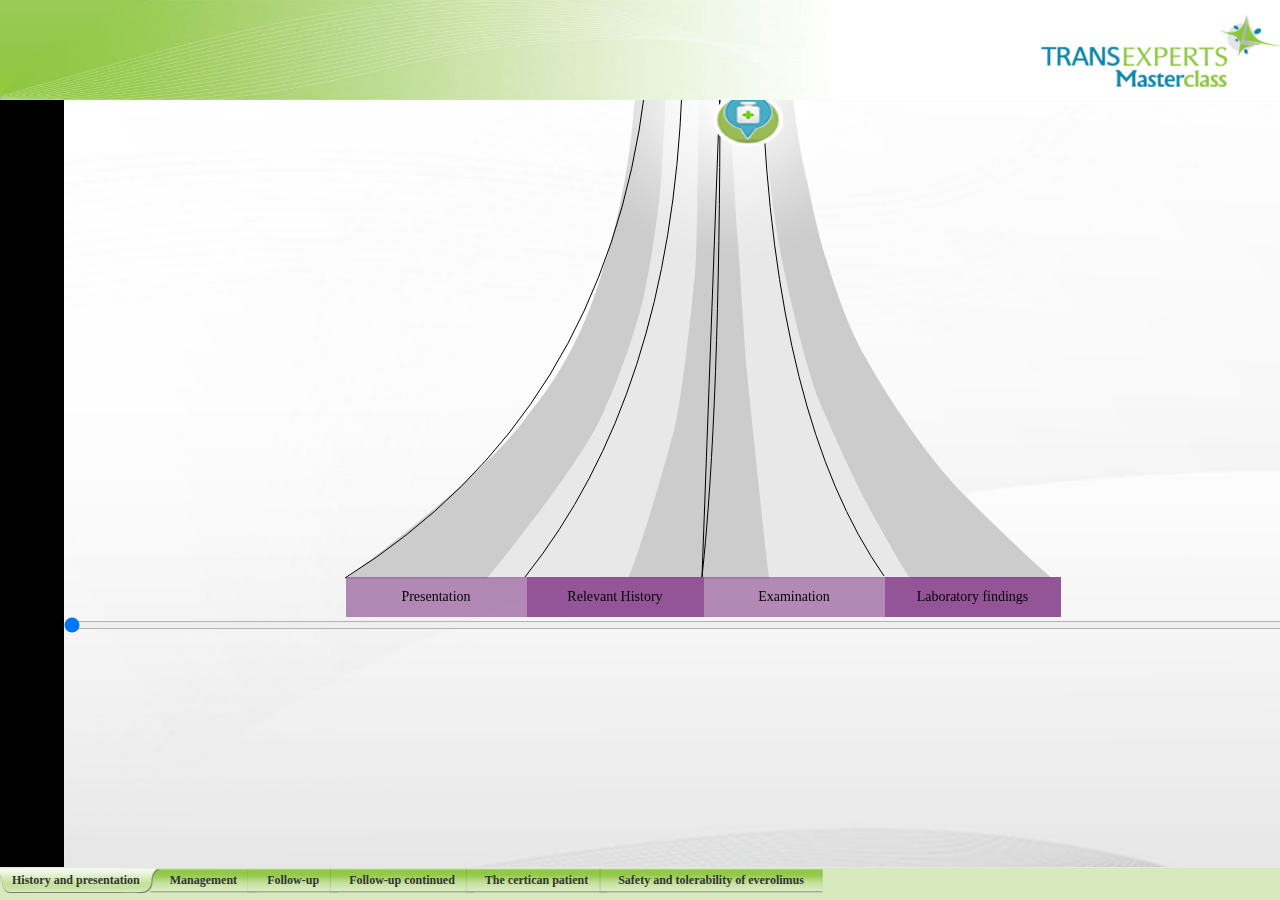
<file: Source/web/index.html>
﻿<!DOCTYPE html>
<html xmlns="http://www.w3.org/1999/xhtml">
<head>
    <title></title>
    <link href="css/bootstrap.css" rel="stylesheet" />
    <link href="css/common.css" rel="stylesheet" />
    <link href="css/animations.css" rel="stylesheet" />
    <link href="css/component.css" rel="stylesheet" />
    <script src="js/modernizr.custom.js"></script>

</head>
<body style="overflow: hidden;" onresize="positionLogo()">
    <div style="z-index: 20; width: 100%; height: 100px; position: fixed; top: 0px; opacity: 1;">
        <img src="img/Header.jpg" style="height: 100px; width: 1024px; top: 0px; z-index: 1; float: left;" />
        <img src="img/Transexpert-logo.png" id="logo" style="height: 72px; float: left; width: 239px; top: 15px; z-index: 1; left: 650px; position: absolute;" />
    </div>
    <div class="container" id="content" style="height: 100%; width: 100%; top: 100px; position: fixed; -webkit-overflow-scrolling: touch; background-color: Black;">

        <div id="pt-main" class="pt-perspective">
            <div id="pt-page-1" class="pt-page pt-page-1" style="width: 100%; height: 100%; -webkit-overflow-scrolling: touch; background-image: url('img/background.jpg'); background-size: 100% 100%;">
                <!--<h1><span>A collection of</span><strong>Page</strong> Transitions</h1>-->
                <div id="animationHolder" style="width: 717px; height: 489px; background-image: url('img/road.png'); margin: 0 auto;  margin-top:-10px;">

                    

                </div>
                <div style="width: 717px; margin:0 auto; margin-top:-2px; text-align: center;">
                    <div style="width:181px; float:left; padding:10px; background-color: rgba(133, 63, 138, 0.6);
color: black;">Presentation </div>
                     <div style="width:177px; float:left; padding:10px; background-color: rgba(133, 63, 138, 0.88);
color: black;">Relevant History</div>
                     <div style="width:181px; float:left; padding:10px; background-color: rgba(133, 63, 138, 0.6);
color: black;">Examination</div>
                     <div style="width:176px; float:left; padding:10px; background-color: rgba(133, 63, 138, 0.88);
color: black;">Laboratory findings</div>
                </div>
                <input id="range" type="range" min="0" max="100" value="0" />

            </div>
            <div id="pt-page-2" class="pt-page pt-page-2">
                <!--<h1><span>A collection of</span><strong>Page</strong> Transitions</h1>-->
                <div style="width: 90%; height: 73%; border-radius: 5px">
                    <div id="content1" data-value="1" style="position: absolute;" class="content">
                        <p style="color: #68126e; margin-left: 30px; margin-top: 30px; font-size: 21px;">
                            <strong><u>Case study:</u></strong>
                        </p>
                        <ul style="margin-left: 60px;">
                            <li>Hypertension and hyperlipidemia were controlled on medications</li>
                            <li>Patient underwent living donor (brother) renal transplant</li>
                            <li>Graft function was immediate</li>
                            <li>Initial immunosuppression after transplant consisted of
                            <ul>
                                <li>Cyclosporine (CsA),10mg/kg/day to achieve trough blood levels of 250-350 ng/ml</li>
                                <li>Prednisone 0.5 mg/kg/day tapered to 10 mg/day</li>
                                <li>Basiliximab induction</li>
                            </ul>
                            </li>
                            <li>Serum creatinine was stable between 1.9 mg/dL to 2.0 mg/dL</li>
                        </ul>
                    </div>
                    <div id="content2" data-value="2" style="display: none; position: relative;" class="content">
                        <p style="color: #68126e; margin-left: 30px; margin-top: 30px; font-size: 21px;">
                            <strong><u>Decision Point:</u></strong>
                        </p>
                        <p style="margin-left: 30px;">
                            Would you consider KT in this patient?
                        </p>
                        <div id="radio1" style="padding: 10px 25px 10px 10px; margin-left: 60px;">
                            <input name="ratio1" value="1" type="radio" />
                            Yes
                        </div>
                        <div id="radio1" style="padding: 10px 25px 10px 10px; margin-left: 60px;">
                            <input name="ratio1" value="2" type="radio" />
                            No
                        </div>
                    </div>
                    <br />
                    <div style="position: absolute; top: 75%; left: 50%; background: transparent;">
                        <button type="button" onclick="changecontent(this,'next');" class="btn btn-primary cusBtn" style="background-color: #8dc63f;">
                            Next</button>
                    </div>
                    <div style="position: absolute; top: 75%; left: 45%; background: transparent;">
                        <button type="button" onclick="changecontent(this,'back');" class="btn btn-primary cusBtn" style="background-color: #8dc63f;">
                            Back</button>
                    </div>
                </div>
            </div>
            <div id="pt-page-3" class="pt-page pt-page-3">
                <!--<h1><span>A collection of</span><strong>Page</strong> Transitions</h1>-->
                <div id="p3content1" style="position: absolute;">
                    <p style="color: #68126e; margin-left: 30px; margin-top: 30px; font-size: 21px;">
                        <strong><u>Case study:</u></strong>
                    </p>
                    <ul style="margin-left: 60px;">
                        <li>One year after the transplant, the patient had deterioration in his renal functions
                            (serum creatinine raised from 2.0 mg/dL to 2.7 mg/dL), increase in blood pressure
                            and hyperlipidemia </li>
                    </ul>
                </div>
                <div id="p3content2" style="display: none; position: relative;">
                    <p style="color: #68126e; margin-left: 30px; margin-top: 30px; font-size: 21px;">
                        <strong><u>Decision Point:</u></strong>
                    </p>
                    <p style="margin-left: 30px;">
                        What could be the cause of patient’s deteriorating renal functions?
                    </p>
                    <div style="margin-left: 60px;">
                        <div id="radio1" style="padding: 10px 25px 10px 10px;">
                            <input name="ratio1" value="1" type="radio" />
                            CNI therapy is associated with nephrotoxicity [CAN/IFTA]
                        </div>
                        <div id="radio1" style="padding: 10px 25px 10px 10px;">
                            <input name="ratio1" value="2" type="radio" />
                            High Cyclosporine exposure is associated with CAN
                        </div>
                        <div id="radio1" style="padding: 10px 25px 10px 10px;">
                            <input name="ratio1" value="3" type="radio" />
                            C
                        </div>
                        <div id="radio1" style="padding: 10px 25px 10px 10px;">
                            <input name="ratio1" value="4" type="radio" />
                            D
                        </div>
                        <div id="radio1" style="padding: 10px 25px 10px 10px;">
                            <input name="ratio1" value="5" type="radio" />
                            E
                        </div>
                    </div>
                </div>
                <br />
                <div style="position: absolute; top: 75%; left: 50%;">
                    <button type="button" onclick="changecontent('3','next');" class="btn btn-primary cusBtn" style="background-color: #8dc63f;">
                        Next</button>
                </div>
                <div style="position: absolute; top: 75%; left: 45%;">
                    <button type="button" onclick="changecontent('3','back');" class="btn btn-primary cusBtn" style="background-color: #8dc63f;">
                        Back</button>
                </div>
            </div>
            <div id="pt-page-4" class="pt-page pt-page-4">
                <!--<h1><span>A collection of</span><strong>Page</strong> Transitions</h1>-->
                <div>
                    <p style="color: #68126e; margin-left: 30px; margin-top: 30px; font-size: 21px;">
                        <strong><u>Case study:</u></strong>
                    </p>
                    <ul style="margin-left: 60px;">
                        <li>2 years post transplantation patient visited a dermatologist with complaints of
                            rough, reddish, scaly, red bumps on the sunexposed areas of his body. Biopsy revealed
                            actinic keratosis</li>
                    </ul>
                </div>
            </div>
            <div id="pt-page-5" class="pt-page pt-page-5">
                <!--<h1><span>A collection of</span><strong>Page</strong> Transitions</h1>-->
            </div>
            <div id="pt-page-6" class="pt-page pt-page-6">
                <!--<h1><span>A collection of</span><strong>Page</strong> Transitions</h1>-->
                <div>
                    <p style="color: #68126e; margin-left: 30px; margin-top: 30px; font-size: 21px;">
                        <strong><u>Case study:</u></strong>
                    </p>
                    <ul style="margin-left: 60px;">
                        <li>Short term</li>
                        <li>Long term</li>
                    </ul>
                </div>
            </div>


        </div>
    </div>
    <div id="footer" class="container">
        <nav class="navbar navbar-default navbar-fixed-bottom" style="background-color: #d7e9bd;">

            <div class="container" id="playback" style="width: 100%; height: 32px;">
                <ul class="ul_menu">
                    <li data-animation="58" data-content="#pt-page-1" class="li_menu cusBtn active">History and presentation</li>
                    <li data-animation="58" data-content="#pt-page-2" class="li_menu cusBtn">Management</li>
                    <li data-animation="58" data-content="#pt-page-3" class="li_menu cusBtn">Follow-up</li>
                    <li data-animation="58" data-content="#pt-page-4" class="li_menu cusBtn">Follow-up continued</li>
                    <li data-animation="58" data-content="#pt-page-5" class="li_menu cusBtn">The certican patient</li>
                    <li data-animation="58" data-content="#pt-page-6" class="li_menu cusBtn">Safety and tolerability of everolimus</li>

                </ul>
            </div>
        </nav>
    </div>

    <div style="display:none;">
        <div id="ImgCont1">
             <p style="color: #68126e; margin-left: 30px; margin-top: 30px; font-size: 21px;">
                                <strong><u>Presentation:</u></strong>
                            </p>
                            <ul style="margin-left: 60px;">
                                <li>A 54 year old male is referred for evaluation of increased serum creatinine
                                </li>
                            </ul>

                            <p style="color: #68126e; margin-left: 30px; margin-top: 15px; font-size: 21px;">
                                <strong><u>History:</u></strong>
                            </p>
                            <ul style="margin-left: 60px;">
                                <li>Hypertension, diagnosed 10 years ago</li>
                                <li>Hyperlipidemia; diagnosed 5 years ago</li>
                                <li>Crohn's disease, diagnosed in the 1990‘s</li>
                                <li>Developed recurrent stone disease in the early 2000's </li>
                                <li>Serum creatinine was 1.9 mg% in 1996 and 2.4 mg% in 2003</li>
                                <li>Acute renal failure secondary to obstructive stone disease with a serum creatinine of 12.4 mg% in 2005</li>
                                <li>Renal function moderately improved after obstruction correction and IgA nephropathy was diagnosed; PRA was 50%</li>
                                <li>Hemodialysis from 2007, complicated by several episodes of sepsis

                                </li>
                            </ul>

        </div>

         <div id="ImgCont2">
                            <p style="color: #68126e; margin-left: 30px; margin-top: 30px; font-size: 21px;">
                                <strong><u>Family/ Occupational/ Social History:</u></strong>
                            </p>
                            <ul style="margin-left: 60px;">
                                <li>Father with hypertension; died age 70 years due to myocardial infarction</li>
                                <li>Mother with history of type 2 diabetes for 15 years; 72 years</li>
                                <li>Married, with 2 children</li>
                                <li>Never smoked or consumed alcohol</li>
                                <li>Retired traffic officer</li>

                            </ul>
                            <p style="color: #68126e; margin-left: 30px; margin-top: 30px; font-size: 21px;">
                                <strong><u>Current Medications:</u></strong>
                            </p>
                            <ul style="margin-left: 60px;">
                                <li>Lisinopril 20 mg QD</li>
                                <li>Fluvastatin 20 mg QD </li>
                            </ul>

                       

        </div>

         <div id="ImgCont3">
             <p style="color: #68126e; margin-left: 30px; margin-top: 30px; font-size: 21px;">
                                <strong><u>On examination: </u></strong>
                            </p>
                            <ul style="margin-left: 60px;">

                                <li>Overweight </li>
                                <li>Height: 5’ 7"</li>
                                <li>Weight: 185 lbs</li>
                                <li>BMI: 29.0 </li>
                                <li>Waist circumference: 38"</li>
                                <li>Blood pressure: 130/80 mm Hg</li>
                                <li>Cardiac exam: normal </li>
                                <li>Peripheral pulses: normal</li>
                                <li>No organomegaly</li>


                            </ul>
        </div>


         <div id="ImgCont4">
             <div style="width: 50%; float: left;">
                     <p style="color: #68126e; margin-left: 30px; margin-top: 30px; font-size: 21px;">
                                <strong><u>Laboratory findings
 : </u></strong>
                            </p>
                            <ul style="">
                                <li>FSG: 100 mg/dL [75-100 mg/dL]</li>
                                <li>Creatinine: 2.9 mg/dL</li>
                                <li>Blood Urea Nitrogen: 25 mg/dL</li>
                                <li>eGFR: 23 mL/min/1.73 m2</li>
                                <li>ALT: 62 U/L</li>
                                <li>Uric acid: 8.8 mg/dL</li>
                                <li>HbA1C: 5.5%</li>
                                <li>UA: 1+protein</li>
                                <li>TSH: normal</li>
                                <li>Resting ECG: left axis deviation, otherwise normal</li>


                            </ul>



                        </div>

                        <div style="width: 50%; float: left;">

                            <ul style="margin-left: 60px; margin-top:65px;">

                                <li>Lipid panel
                                </li>

                                <ul>
                                    <li>TC: 191 mg/dL [<200 mg/dL]</li>
                                    <li>TG: 280 mg/dL [<	150 mg/dL]</li>
                                    <li>HDL-C: 36 mg/dL [>40 mg/dL]</li>
                                    <li>
                                    LDL-C: 99 mg/dL [<130 mg/dL]

                                </ul>
                                </li>
                                <li>PRA: <10
                                </li>
                            </ul>
                        </div>

        </div>

    </div>


    <div class="modal fade" id="myModal" tabindex="-1" role="dialog" aria-labelledby="myModalLabel" aria-hidden="true">
                        <div class="modal-dialog">
                            <div class="modal-content">
                                <div class="modal-body">
                                    <div id="ImgContent">


                                    </div>
                                    <div class="clearfix"></div>
                                </div>
                                <div class="modal-footer">
                                    <button type="button" class="btn btn-default"  data-dismiss="modal" style="margin-top: 0px;">Close</button>
                                </div>
                            </div>
                        </div>
                    </div>

    <!-- jQuery (necessary for Bootstrap's JavaScript plugins) -->

    <script src="https://ajax.googleapis.com/ajax/libs/jquery/1.11.0/jquery.min.js"></script>

    <!-- Include all compiled plugins (below), or include individual files as needed -->
    <script type="text/javascript" src="js/jquery.touchSwipe.js"></script>
    <script src="js/bootstrap.min.js"></script>

    <script src="js/jquery.dlmenu.js"></script>

    <script src="js/pagetransitions.js"></script>

    <script type="text/javascript">
        $(document).ready(function () {
            positionLogo();
            $(".li_menu").click(function (event) {
                $(".li_menu").removeClass("active");
                $(this).addClass("active");
            });
        });
        function positionLogo() {
            document.getElementById("logo").style.left = (window.innerWidth) - 239 + "px";
        }
        function changecontent(ele, step) {
            var currentID = 1;
            var nextID = 1;
            var elements = $(ele).parent().parent().find(".content");
            for (var i = 0; i < elements.length; i++) {
                if ($(elements[i]).css('display') != 'none')
                    currentID = $(elements[i]).data("value");
            }

            if (step == 'next') {
                if (currentID < elements.length)
                    nextID = parseInt(currentID) + 1;
                else
                    return;
            }
            else {
                if (currentID > 1)
                    nextID = parseInt(currentID) - 1;
                else
                    return;
            }

            $(ele).parent().parent().find('#content' + currentID).fadeOut("slow", function () {
                $(ele).parent().parent().find('#content' + nextID).css('display', 'block');
            });

        }
    </script>
    <script src="js/raphael-min.js"></script>
    <script src="js/raphael-guides.js"></script>
    <script>
        var img1, img2, img3, img4;
        var imgArray = new Array();
        var pathArray = new Array();
        var path1, path2, path3, path4, path;
        var line;
     
        $(function () {
            LoadXml();
            //img1 = p.image("img/logo.png", -10, 0, 56, 58);
            //$(img1.node).attr("id", "img");
            //$(img1.node).attr("class", "imgDisabled");
            //img1.attr({ guide: path1, along: 0.2 });
            //img1.click(function () { $('#myModal').modal('show'); $('#ImgContent').html($("#ImgCont1").html()); });


            ////img1.mouseover(function (e) {
            ////    img1.animate({ scale: 1.0 }, 1000, "ease-out");
            ////});
            ////img1.mouseout(function (e) {
            ////    img1.animate({ scale: img1.lastScale }, 1000, "ease-out");
            ////});

            //img2 = p.image("img/logo.png", 0, 0, 56, 58);
            //img2.attr({ guide: path2, along: 0.2 });
            //img2.click(function () { $('#myModal').modal('show'); $('#ImgContent').html($("#ImgCont2").html()); });

            //img3 = p.image("img/logo.png", 0, 0, 56, 58);
            //img3.attr({ guide: path3, along: 0.2 });
            //img3.click(function () { $('#myModal').modal('show'); $('#ImgContent').html($("#ImgCont3").html()); });

            //img4 = p.image("img/logo.png", 0, 0, 56, 58);
            //img4.attr({ guide: path4, along: 0.2 });
            //img4.click(function () { $('#myModal').modal('show'); $('#ImgContent').html($("#ImgCont4").html()); });

            //var circ1 = p.circle(0, 0, 10).attr(black);

            //var circ2 = p.circle(0, 0, 10).attr(black);
            //var circ3 = p.circle(0, 0, 10).attr(black);
            //var circ4 = p.circle(0, 0, 10).attr(black);

            //var circ2 = p.circle(0, 0, 10).attr(black);

            //$(document).on("click", function () {
            //    // animate along a path


            //    //circ2.attr({ guide: path3, along: 1 })
            //    //  .animate({ along: 0 }, 3000, "ease-out");
            //});



        });

        window.onload = function () {
            document.getElementById("range").addEventListener("change", function (e) {
                //document.querySelector(".range").textContent = e.currentTarget.value;
//                console.log(e.currentTarget.value);
                var time = 1000;
                var length = (parseInt(e.currentTarget.value)) / 100;

                
                for (var i = 0; i < imgArray.length; i++) {
                    imgArray[i].animate({ along: length }, time, "ease-out");
                    line.animate({ along: length }, time, "ease-out");
                }
                
            });
        }

        function SlideSlider(value) {
            var time = 1000;
            var length = value / 100;
            for (var i = 0; i < imgArray.length; i++) {
                imgArray[i].animate({ along: length }, time, "ease-out");
                line.animate({ along: length }, time, "ease-out");
            }
        }

        $("#animationHolder").swipe({
            //Generic swipe handler for all directions
            swipe: function (event, direction, distance, duration, fingerCount, fingerData) {
                if (direction == "up")
                    $("#range").val( parseInt($("#range").val()) + 10);
                else if (direction == "down")
                    $("#range").val(parseInt($("#range").val()) - 10);

                SlideSlider($("#range").val());
            },
            //Default is 75px, set to 0 for demo so any distance triggers swipe
            threshold: 0
        });


        function LoadXml() {
            $.ajax({
                type: "GET",
                url: "data.xml",
                dataType: "xml",
                success: function (xml) {
                    loadImageData(xml);
                }
            });
        }

        function loadImageData(xml) {
            var holder = document.getElementById("animationHolder");
            var p = new Raphael("animationHolder", "100%", "100%");

            // give raphael guide and along custom attributes
            p.addGuides();

            var white = { stroke: "none" };
            var black = { stroke: "black" };
            var path;

            //var path1 = p.path("M 100 100 Q 200 500 300 100").attr(white);

            /*var path2 = p.path("M 300 100 \
                           R 350 150 \
                           400 50 \
                           450 100 \
                           500 40 \
                           550 100").attr(white);*/

            pathArray[4] = p.path("M 539 486 \
                           Q 430 330 417 0\
                           ").attr(black);

            pathArray[3] = p.path("M 357 487 \
                           Q 375 320 375 0\
                           ").attr(black);

            pathArray[2] = p.path("M 180 487 \
                           Q 325 305 337 0\
                           ").attr(black);
            pathArray[1] = p.path("M 0 488 \
                           Q 260 325 300 0\
                           ").attr(black);
            pathArray[0] = p.path("M 357 487 \
                           L 375 0\
                           ").attr(black);

            line = p.rect(-290, 0, 600, 5);
            line.attr({ fill: "black" });
            line.attr({ guide: pathArray[0], along: 0 });


            var items = $(xml).find('element');
            for (var i = 0; i < items.length; i++) {
                var element = items[i];
                imgArray[i] = p.image(element.getAttribute("source"), parseInt(element.getAttribute("x")), parseInt(element.getAttribute("y")), 56, 58);
                $(imgArray[i].node).attr("id", "img"+i);
                $(imgArray[i].node).attr("class", "RoadImg");
                var Imgpath = element.getAttribute("path");
                imgArray[i].attr({ guide: pathArray[Imgpath], along: parseInt(element.getAttribute("along")) });
                imgArray[i].click(function () { $('#myModal').modal('show'); $('#ImgContent').html($("#"+element.getAttribute("dataID")).html()); });

            }
        }

    </script>
</body>
</html>
</file>
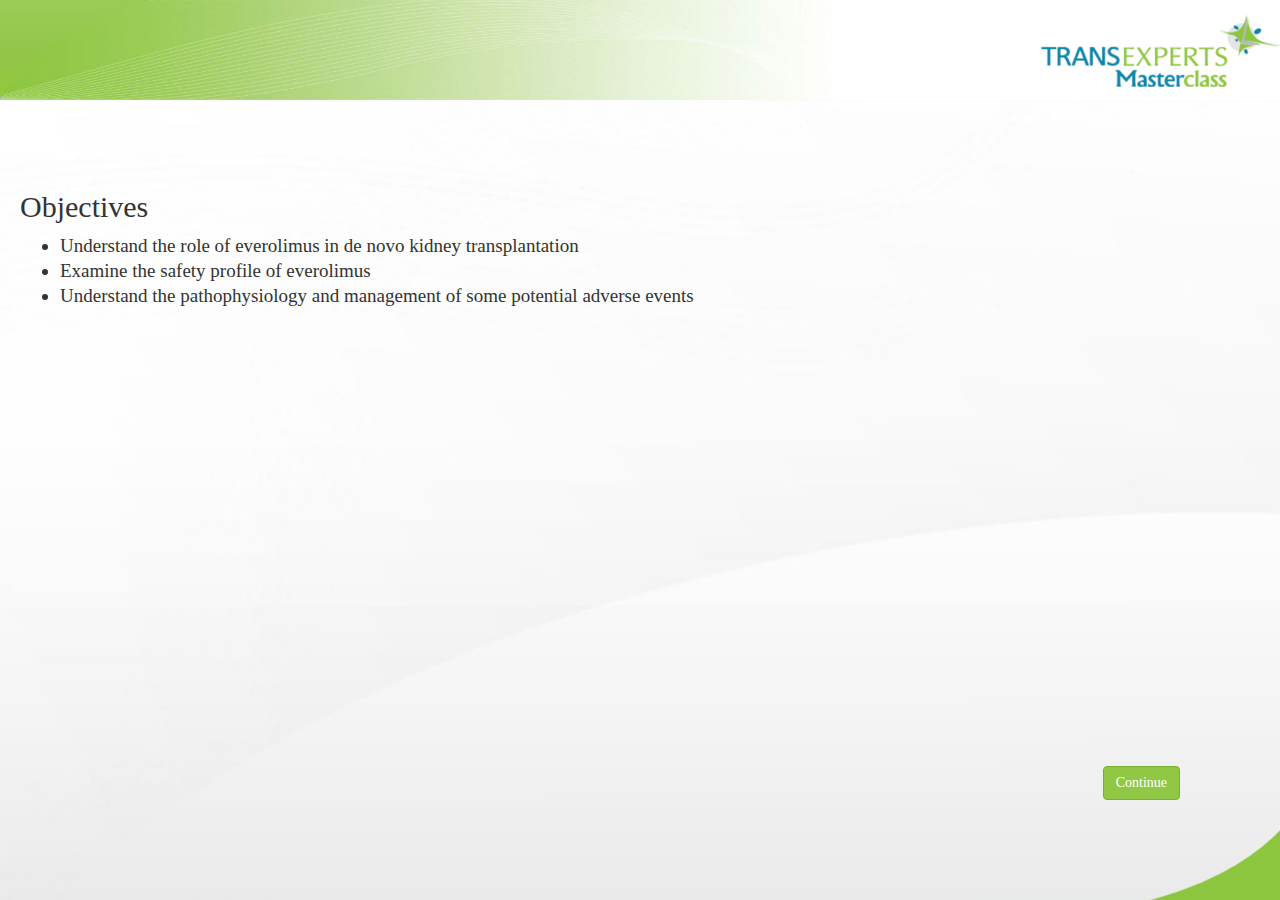
<file: Source/web/Default_c2.html>
﻿<!DOCTYPE html>
<html xmlns="http://www.w3.org/1999/xhtml">
<head>
    <title></title>
    <!--<link rel="stylesheet" href="dasky/css/dasky.min.css" />-->
    <link href="css/bootstrap.css" rel="stylesheet" />
    <link href="css/bootstrap-switch.css" rel="stylesheet" />
    <link href="css/common.css" rel="stylesheet" />
    <link href="css/animations.css" rel="stylesheet" />
    <link href="css/component.css" rel="stylesheet" />
    <link rel="stylesheet" href="css/touch.timeline.light.css" type="text/css" />

    <script src="js/jquery v1.11.js"></script>

    <script src="js/modernizr.custom.js"></script>

    <script src="js/service/Service.js"></script>

    <script src="js/service/ServiceData.js"></script>

    <script src="js/mod.js"></script>
    <script src="js/omnificence.animation.guides.js"></script>
    <script src="js/module1.data.js"></script>

    <style type="text/css">
        @font-face {
          font-family: 'Droid Sans';
          font-style: normal;
          font-weight: 400;
          src: local('Droid Sans'), local('DroidSans'), url('../fonts/Droid Sans.woff') format('woff');
        }

        #dasky {
            font-family: 'Droid Sans', sans-serif;
        }
        .tdheight td {
            height: 40px;
        }
         .botlogo{
            background-repeat:no-repeat;
        }
        .refp {
            text-align: center;
            font-size:10px;
        }
    </style>
</head>
<body style="overflow: hidden;" onresize="positionLogo()" onload="">

     <div id="my" style="position:absolute; margin:auto; width:900px; z-index:0; ">  
             <canvas id="can" width="780" height="580" style="margin:0 auto; left:122px; top:164px; position:fixed;" >
          </canvas>
            </div>

    <div style="z-index: 20; width: 100%; height: 100px; position: fixed; top: 0px; opacity: 1;">
        <img src="img/Header.jpg" style="height: 100px; width: 1024px; top: 0px; z-index: 1; float: left;" />
        <!--<div class="botlogo" style="width: 257px; height: 80px; background-image: url(img/Novartis.png); position: absolute;margin-top:20px; left: 10px;"></div>-->
        <img src="img/Transexpert-logo.png" id="logo" style="height: 72px; float: left; width: 239px; top: 15px; z-index: 1; left: 650px; position: absolute;" />
    </div>
    <div class="container" id="content" style="height: 100%; width: 100%; top: 100px; position: fixed; background-image: url('img/background.jpg'); background-size: 100% 100%;">
        <div style="width: 717px; margin: 0 auto;">
            <div id="timeSlider" style="width: 717px; position: fixed; z-index: 111; display: none;">
                <div class="timeline-wrap">
                    <div class="timeline-event" data-value="25" data-margin="-32px">
                        <div class="timeline-title arrow_box" onclick="clearAll()">Apr 2013</div>

                    </div>
                    <div class="timeline-event" data-value="40" data-margin="-12px">
                        <div class="timeline-title" onclick="clearAll()">May 2013</div>

                    </div>
                    <div class="timeline-event" data-value="55" data-margin="0px">
                        <div class="timeline-title" onclick="clearAll()">Aug 2013</div>

                    </div>

                    <div class="timeline-event" data-value="67" data-margin="0px">
                        <div class="timeline-title" onclick="clearAll()">Oct 2013</div>

                    </div>
                    <div class="timeline-event" data-value="76" data-margin="0px">
                        <div class="timeline-title" onclick="clearAll()">Apr 2014</div>

                    </div>

                </div>

            </div>
        </div>
        <div id="" class="">
            <div style="width: 100%; height: 100%;">
                <!--<h1><span>A collection of</span><strong>Page</strong> Transitions</h1>-->
                <!--  <div id="StartContent" style="text-align: center; margin-top: 160px;">
                    <button type="button" class="casebtn" onclick="$('#StartContent').hide(); $('#MainContent').show();  $('#timeSlider').show(); startTimeline();">
                        Case study 1
                    </button>
                    <button type="button" class="casebtn" onclick="$('#StartContent').hide(); $('#Maincontent2').show();  $('#timeSlider').show(); startTimeline();">
                        Case study 2
                    </button>
                </div>-->
                <div id="Objective" style="padding: 20px; margin-top: 50px;">
                    <h2>Objectives
                    </h2>
                    <ul style="font-size: 19px;">
                        <li>Understand the role of everolimus in de novo kidney transplantation

                        </li>
                        <li>Examine the safety profile of everolimus

                        </li>
                        <li>Understand the pathophysiology and management of some potential adverse events

                        </li>
                    </ul>

                    <button type="button" style="position: fixed; right: 0; bottom: 0; margin-right: 100px; margin-bottom: 100px;"
                        onclick="$('#Objective').hide(); $('#Maincontent2').show(); $('#timeSlider').show();       startTimeline();   " class="btn btn-custom">
                        Continue</button>
                </div>

                <div id="Maincontent2" style="display: none;">
                    <img src="img/home.png" style="width: 44px; position: fixed; right: 0; margin-right: 25px; cursor: pointer;" onclick="location.href='Default.html?show=1'" />
                    <img id="pen" src="img/pencile.png" style="width: 44px; position: fixed; right: 0; margin-right: 25px; cursor: pointer; margin-top:50px; z-index:99999999" onclick="drawCan()" />
                    <!--<div style="position:absolute;background-image: url(img/legendbuttont.png); width:323px; height:152px; margin-top:50px; margin-left:5px;">           
                            <div style="max-width:300px;">
                            <img src="img/legend.png" style="height:50px; width:40px; margin-left: 25px; margin-top:20px;z-index:1;" />
                                <p style="font-size:12px; margin-left:80px; margin-top:-45px;z-index:1;">Enabled icon you can view the presentation</p>
                            <img src="img/legend_disable.png" style="height:50px; width:40px; margin-left: 25px; margin-top:15px;z-index:1;" />
                                <p style="font-size:12px; margin-left:80px; margin-top:-45px;z-index:1;">Disabled icon only speaker can able to enable</p>
                           </div>
                       </div>-->

                    <div id="animationHolder" style="width: 717px; height: 489px;  margin: 0 auto; margin-top: 26px;">
                    <canvas id="anican" width="717" height="489" style="width: 717px; height: 489px; background-image: url('img/road.png'); margin: 0 auto; "></canvas>
                        
                    </div>
                    <div style="width: 717px; margin: 0 auto; margin-top: -2px; text-align: center;">
                        <div style="width: 142px; background-color: #8cc63f; padding-top: 20px;" class="roadMnu">
                            Presentation
                        </div>
                        <div style="width: 140px; background-color: #d1e5b0; padding-top: 20px;" class="roadMnu">
                            Relevant History
                        </div>
                        <div style="width: 141px; background-color: #8cc63f; padding-top: 20px;" class="roadMnu">
                            Examination
                        </div>
                        <div style="width: 142px; background-color: #d1e5b0;" class="roadMnu">
                            Laboratory findings
                        </div>
                        <div style="width: 142px; background-color: #8cc63f; padding-top: 20px;" class="roadMnu">
                            Management
                        </div>
                    </div>
                    <input id="range" type="range" min="20" max="80" value="20" style="display: none;" />

                    <div id="ShowDiv" style="width: 100%; height: 100%; z-index: 9999999; background-color: rgba(85, 85, 85, 0.76); position: absolute; top: 0; display: none;">
                        <div style="margin: 0 auto; overflow-x: hidden; overflow-y: auto; background-color: rgba(241, 241, 241, 1); box-shadow: 1px 2px 7px -1px black; width: 85%; margin-top: 65px; height: 75%;">
                            <div style="text-align: right;">
                                <span class="glyphicon glyphicon-remove" style="margin: 10px; cursor: pointer;" onclick="onclickClose();"></span>
                            </div>
                            <div id="ImgCont2c1" class="ImgCCC" style="display: none;">
                                <p class="headingtxt">
                                    <strong><u>Presentation:</u></strong>
                                </p>
                                <ul style="margin-left: 60px;">
                                    <li>A 56 year old female is referred for evaluation of increased serum creatinine and
                                        transplantation </li>
                                </ul>
                            </div>
                            <div id="ImgCont2c2" class="ImgCCC pt-perspective" style="">
                                <input type="hidden" value="1" id="currentContent" />
                                <div onclick="onclickprev(this);" id="btnprev" class="btnprev" style="">
                                    <span style="margin-top: 235px;" class="glyphicon glyphicon-chevron-left"></span>
                                </div>
                                <div id="Content1" class="pt-page pt-page-current" style="float: left;">
                                    <p class="headingtxt">
                                        <strong><u>Past history:</u></strong>
                                    </p>
                                    <ul style="margin-left: 60px;">
                                        <li>Hypertension; diagnosed 10 years ago</li>
                                        <li>Membranoproliferative glomerulonephritis diagnosed in 2009</li>
                                        <li>Peritoneal dialysis since 2010</li>
                                    </ul>
                                </div>
                                <div id="Content2" class="pt-page" style="float: left;">
                                    <p class="headingtxt">
                                        <strong><u>Other relevant history:</u></strong>
                                    </p>
                                    <ul style="margin-left: 60px;">
                                        <li><strong><u>Family/ Occupational/ Social History:</u></strong>
                                            <ul>
                                                <li>Father and mother had hypertension; died age 50 and 70 years respectively</li>
                                                <li>Never smoked or consumed alcohol</li>
                                                <li>Retired bank employee</li>
                                            </ul>
                                        </li></ul>
                                    <ul style="margin-left: 60px;">
                                        <li><strong><u>Current Medications:</u></strong>
                                            <ul>
                                                <li>Telmisartan 40 mg once daily</li>
                                            </ul>
                                        </li>
                                    </ul>
                                </div>

                                <div onclick="onclicknext(this);" id="btnnext" class="btnnext" style="">
                                    <span style="" class="glyphicon glyphicon-chevron-right"></span>

                                </div>
                            </div>
                            <div id="ImgCont2c3" class="ImgCCC" style="">
                                <p class="headingtxt">
                                    <strong><u>On examination:</u></strong>
                                </p>
                                <ul style="width: 270px; margin: 0 auto; margin-top: 26px;">
                                    <li>Height: 5’ 4“ </li>
                                    <li>Weight: 82 kg</li>
                                    <li>BMI: 31 </li>

                                    <li>Blood pressure: 135/90 mm Hg</li>
                                    <li>Cardiac exam: normal </li>
                                    <li>Peripheral pulses: normal</li>
                                    <li>No organomegaly</li>
                                    <li>Bilateral pedal edema</li>
                                </ul>
                            </div>
                            <div id="ImgCont2c4" class="ImgCCC" style="">
                                <div style="width:100%; min-height:300px;">
                                    <p class="headingtxt">
                                        <strong><u>Laboratory findings:</u></strong>
                                    </p>
                                    <div style="width: 39%; float:left; max-width:39%;">

                                        <ul style="margin-left: 60px;">
                                            <li>HB: 8g/dL</li>
                                            <li>Serum creatinine: 4.9 mg/dL</li>
                                            <li>Blood Urea Nitrogen: 120 mg/dL</li>
                                            <li>Serum pottassium: 7.6 mmol/L</li>
                                            <li>Serum calcium: 1.6 mmol/L</li>
                                            <li>eGFR: 12 mL/min/1.73 m<sup>2</sup></li>
                                            <li>Total urinary protein: 0.7 g/24 hr</li>
                                            <li>Resting ECG: left axis deviation, otherwise normal</li>
                                            <li>FSG: 100 mg/dL</li>

                                            <li>HbA1C: 6.5%</li>

                                        </ul>
                                    </div>
                                    <div style="width: 47%; float: right;">
                                        <ul style="margin-left: 60px;">
                                            <li style="font-size: 14px; font-weight:bold;">Lipid panel:
                                                <ul style="font-weight:normal;">
                                                    <li>TC: 153 mg/dL</li>
                                                    <li>TG: 220 mg/dL</li>
                                                    <li>HDL-C: 31 mg/dL</li>
                                                    <li>LDL-C: 80 mg/dL </li>
                                                </ul>
                                            </li>

                                        </ul>
                                    </div>
                                </div>
                                <div class="refp" style="margin:0px auto; text-align:justify; width:760px;">
                                    <p style="margin-top: 120px;">FSG, fasting serum glucose; BUN, blood urea nitrogen; eGFR, estimated glomerular filtration rate; ALT, Alanine transaminase; HbA1C, glycosylated hemoglobin; UA, urinalysis; TSH, thyroid stimulating hormone; ECG, electrocardiography; TC, total cholesterol; TG, triglycerides; HDL-C, high density lipoprotein cholesterol; LDL-C, low density lipoprotein cholesterol; PRA, panel reactive antibody  </p>
                                </div>
                            </div>
                            <div id="ImgCont2c5" class="ImgCCC" style="">
                                <p class="headingtxt">
                                    <strong><u>Kidney transplantation:</u></strong>
                                </p>
                                <ul style="width: 420px; margin: 0 auto;">
                                    <li>Deceased donor (brain dead, 64-yr-old) KT May 2013</li>
                                    <li>Immediate function</li>
                                    <li>Serum Creatinine reduced and stable at 2.0 mg/dl </li>
                                    <li>Patient discharged on day 9 after surgery</li>
                                    <li>Basiliximab on day 0 and day 4</li>
                                    <li>Cyclosporine trough level 100-200 ng/mL </li>
                                    <li>Everolimus (Certican<sup>®</sup>) 0.75 mg/12 h since day 1</li>
                                    <li>Steroids</li>
                                </ul>
                                <div class="refp">
                                <p style="margin-top: 200px;">Zortress<sup>®</sup> Prescribing Information (updated Feb 2013). Available at: http://www.pharma.us.novartis.com/products/zortress.shtml</p>
                            </div>
                                </div>
                            <div id="ImgCont2c6" class="ImgCCC pt-perspective" style="">
                                <input type="hidden" value="1" id="currentContent" />
                                <div onclick="onclickprev(this)" id="btnprev" class="colorGray btnprev">
                                    <span style="margin-top: 235px;" class="glyphicon glyphicon-chevron-left"></span>
                                </div>
                                <div id="Content1" class="pt-page pt-page-current" data-value="1" style="float: left;">
                                    <p class="headingtxt">
                                        <strong><u></u></strong>
                                    </p>
                                    <p style="margin-left: 40px; font-size: 18px;">
                                        The recommended therapeutic range for cyclosporine when administered along with
                                        everolimus beyond 1 month of transplantation is?
                                    </p>
                                    <div style="padding-top: 10px; padding-left: 20px; float: left;">
                                        <input type="hidden" id="Answer" value="75-150 ng/mL" />
                                        <input type="hidden" id="QuestionID" value="5" />
                                        <div style="margin-left: 60px;">
                                            <p style="margin-top: 20px;">
                                                <input type="radio" name="radiog_lite" value="1" id="radio16"
                                                    class="css-checkbox" />
                                                <label for="radio16" class="css-label radGroup1">
                                                    100-200 ng/mL</label>
                                            </p>
                                            <p style="margin-top: 20px;">
                                                <input type="radio" name="radiog_lite" value="75-150 ng/mL" id="radio17"
                                                    class="css-checkbox" />
                                                <label for="radio17" class="css-label radGroup1">
                                                    75-150 ng/mL</label><br />
                                            </p>
                                            <p style="margin-top: 20px;">
                                                <input type="radio" name="radiog_lite" value="3" id="radio18" class="css-checkbox" />
                                                <label for="radio18" class="css-label radGroup1">
                                                    50-100 ng/mL</label>
                                            </p>
                                            <p style="margin-top: 20px;">
                                                <input type="radio" name="radiog_lite" value="4" id="radio19" class="css-checkbox" />
                                                <label for="radio19" class="css-label radGroup1">
                                                    25-50 ng/mL</label>
                                            </p>
                                        </div>

                                    </div>
                                    
                                    <div class="clearfix">
                                    </div>
                                    <div style="width: 100%; text-align: right;">
                                        <input type="hidden" value="1" class="QID" />
                                        <input id="imgcont2c6but1" onclick="onclickAnswer(this);" class="btn btn-custom"
                                            type="button" value="Submit" style="width: 100px; margin-right: 100px;" />
                                    </div>
                                    <div id="AnswerDisp">
                                    </div>
                                </div>
                                <div id="Content2" class="pt-page" data-value="1" style="float: left; text-align: center;">
                                    <p class="headingtxt" style="margin-left: 0px;">
                                        <strong><u>Recommended therapeutic ranges of cyclosporine when administered with everolimus:</u></strong>
                                    </p>

                                    <img src="img/CaseStudy2/Picture1.png" style="margin-top: 30px;" />
                                    <div class="refp">
                                    <p style="margin-top: 150px;">Zortress<sup>®</sup> Prescribing Information (updated Feb 2013). Available at: http://www.pharma.us.novartis.com/products/zortress.shtml.</p>
                                        </div>

                                </div>

                                <div onclick="onclicknext(this);" id="btnnext" class="btnnext" style="">
                                    <span style="" class="glyphicon glyphicon-chevron-right"></span>

                                </div>
                            </div>
                            <div id="ImgCont2c7" class="ImgCCC" style="">
                                <p class="headingtxt">
                                    <strong><u>Wound complications:</u></strong>
                                </p>
                                <ul style="margin-left: 60px;">
                                    <li>4 weeks after the transplant the patient presented with dehiscence of the wound
                                        and clear discharge</li>
                                    <li>Examination revealed superficial wound dehiscence</li>
                                    <li>Mild oedema, redness and induration of incision site</li>
                                </ul>
                            </div>
                            <div id="ImgCont2c8" class="ImgCCC" style="">
                                <p class="headingtxt">
                                    <strong><u>Lab tests:</u></strong>
                                </p>
                                <ul style="margin-left: 60px; width: 314px; margin: 0 auto; margin-top: 24px;">
                                    <li>CBC normal</li>
                                    <li>Blood culture and wound culture did not reveal any infection</li>
                                </ul>
                            </div>
                            <div id="ImgCont2c9" class="ImgCCC" style="">
                                <p class="headingtxt">
                                    <strong><u>Management:</u></strong>
                                </p>
                                <ul style="margin-left: 60px; width: 460px; margin: 0 auto; margin-top: 30px;">
                                    <li>Surgical repair of the dehiscence</li>
                                    <li>Steroids tapered and stopped after 1 week</li>
                                    <li>Everolimus at 0.75 mg/12 hrs</li>
                                    <li>Cyclosporine dose adjusted for trough level 75-150 ng/mL</li>
                                </ul>
                            </div>
                            <div id="ImgCont2c10" class="ImgCCC pt-perspective" style="">
                                <input type="hidden" value="1" id="currentContent" />
                                <div onclick="onclickprev(this);" id="btnprev" class="colorGray btnprev" style="">
                                    <span style="margin-top: 235px;" class="glyphicon glyphicon-chevron-left"></span>
                                </div>
                                <div id="Content1" class="pt-page pt-page-current" style="float: left;">
                                    <p class="headingtxt">
                                        <strong><u></u></strong>
                                        <p style="margin-left:40px;">
                                            Which factors could influence wound healing in general in this population?
                                        </p>
                                    </p>
                                    <div style="padding-top: 10px; padding-left: 20px; float: left;">
                                        <input type="hidden" id="Answer" value="All of the above" />
                                        <input type="hidden" id="QuestionID" value="6" />
                                        <div style="margin-left: 60px;">
                                            <p style="margin-top: 20px;">
                                                <input type="radio" name="radiog_lite" value="Acute graft rejection" id="radio20"
                                                    class="css-checkbox" />
                                                <label for="radio20" class="css-label radGroup1">
                                                    Age</label>
                                            </p>
                                            <p style="margin-top: 20px;">
                                                <input type="radio" name="radiog_lite" value="0" id="radio21"
                                                    class="css-checkbox" />
                                                <label for="radio21" class="css-label radGroup1">
                                                    BMI</label>
                                            </p>
                                            <p style="margin-top: 20px;">
                                                <input type="radio" name="radiog_lite" value="1" id="radio22" class="css-checkbox" />
                                                <label for="radio22" class="css-label radGroup1">
                                                    Immunosuppressive agents</label>
                                            </p>
                                            <p style="margin-top: 20px;">
                                                <input type="radio" name="radiog_lite" value="2" id="radio23" class="css-checkbox" />
                                                <label for="radio23" class="css-label radGroup1">
                                                    Steroids</label>
                                            </p>
                                            <p style="margin-top: 20px;">
                                                <input type="radio" name="radiog_lite" value="3" id="radio24" class="css-checkbox" />
                                                <label for="radio24" class="css-label radGroup1">
                                                    Technical factors</label>
                                            </p>
                                            <p style="margin-top: 20px;">
                                                <input type="radio" name="radiog_lite" value="All of the above" id="radio25" class="css-checkbox" />
                                                <label for="radio25" class="css-label radGroup1">
                                                    All of the above</label>
                                            </p>
                                        </div>
                                    </div>
                                   
                                    <div class="clearfix">
                                    </div>
                                    <div style="width: 100%; text-align: right;">
                                        <input type="hidden" value="1" class="QID" />
                                        <input id="imgcont2c10but1" onclick="onclickAnswer(this);" class="btn btn-custom"
                                            type="button" value="Submit" style="width: 100px; margin-right: 100px;" />
                                    </div>
                                     <div id="AnswerDisp" >

                                    </div>
                                </div>
                                <div id="Content2" class="pt-page" style="text-align: center;">
                                    <p class="headingtxt">
                                        <strong><u>Pathophysiology of mTORi associated delayed wound healing:</u></strong>
                                    </p>

                                    <img src="img/CaseStudy2/Picture2.png" style="" />
                                    <div class="refp">
                                    <p style="margin-top: 60px;">
                                        mTORI: Mammalian target of rapamycin inhibitors
                                        <br />
                                        Benhadou F et al. EWMA Journal 2013;13(1):20-22
                                    </p>
                                        </div>
                                </div>
                                <div id="Content3" class="pt-page" style="text-align: center;">
                                    <p class="headingtxt">
                                        <strong><u>MMF is a risk factor for wound-healing complications: </u></strong>
                                    </p>
                                    <p style="font-weight:bold">
                                        Multivariate analysis of risk factors for a fascial dehiscence or
                                        <br />
                                        incisional hernia after kidney transplant in 2013 patients, 1984–1998
                                    </p>
                                    <!--<img src="img/CaseStudy2/Picture3.png" style="" />-->
                                    <center>
                                        <table style="width:592px; border:none; border-bottom:1px solid black;" class="tdheight">
                                            <tr style="color:white; background-color:#8dc63f;">
                                                <td style="padding-left:10px;">Variable</td>
                                                <td>Risk factor</td>
                                                <td>RR</td>
                                                <td>p value</td>
                                            </tr>
                                            <tr>
                                                <td style="padding-left:10px;">Recipient age, years</td>
                                                <td>>50 (vs 18–50)</td>
                                                <td>2.10</td>
                                                <td>0.01</td>
                                            </tr>
                                            <tr>
                                                <td style="padding-left:10px;">Re-operation through<br />transplant incision</td>
                                                <td>Yes (vs no)</td>
                                                <td>54.2</td>
                                                <td>0.0001</td>
                                            </tr>
                                            <tr style="background-color:gray;">
                                                <td style="padding-left:10px;">Immunosuppression</td>
                                                <td>MMF (vs Aza)</td>
                                                <td>3.54</td>
                                                <td>0.0004</td>
                                            </tr>
                                            <tr>
                                                <td style="padding-left:10px;">BMI, kg/m<sup>2</sup></td>
                                                <td>>30 (vs <30)</td>
                                                <td>2.82</td>
                                                <td>0.0003</td>
                                            </tr>
                                            <tr>
                                                <td style="padding-left:10px;">Antibody induction</td>
                                                <td>Yes (vs no)</td>
                                                <td>1.14</td>
                                                <td>Ns</td>
                                            </tr>
                                            <tr>
                                                <td style="padding-left:10px;">Donor age, years</td>
                                                <td>>55 (vs <55)</td>
                                                <td>1.08</td>
                                                <td>Ns</td>
                                            </tr>
                                            <tr>
                                                <td style="padding-left:10px;">Urine leak post-transplant</td>
                                                <td>Yes (vs no)</td>
                                                <td>0.52</td>
                                                <td>Ns</td>
                                            </tr>
                                            <tr>
                                                <td style="padding-left:10px;">Acute rejection episode</td>
                                                <td>Yes (vs no)</td>
                                                <td>0.61</td>
                                                <td>Ns</td>
                                            </tr>
                                        </table>
                                    </center>
                                    <div class="refp">
                                    <p>
                                        Aza, azathioprine; BMI, body mass index; MMF, mycophenolate mofetil; NS, not significant; RR, relative risk.
                                        <br />
                                        Humar A, et al. Transplantation 2001;72:1920–1923.
                                    </p>
                                        </div>

                                </div>
                                <div id="Content4" class="pt-page" style="text-align: center;">
                                    <p class="headingtxt">
                                        <strong><u>CALLISTO: similar incidence of wound-healing events with immediate vs delayed
                                            EVR:</u></strong>
                                    </p>

                                    <img src="img/CaseStudy2/Picture4.png" style="margin-top: 30px;" />
                                    <div class="refp" style="margin-top:70px;">
                                    <p>
                                        *Immediate EVR , Day 1; **Delayed EVR , Week 5. EVR, everolimus.
                                        <br />
                                        Dantal J, et al. Transpl Int. 2010;23:1084–1093.
                                    </p>
                                        </div>
                                </div>
                                <div id="Content5" class="pt-page" style="text-align: center;">
                                    <p class="headingtxt">
                                        <strong><u>A2309: similar incidence of wound-healing events with de novo everolimus
                                            1.5 mg and MPA:</u></strong>
                                    </p>

                                    <img src="img/CaseStudy2/Picture5.png" style="" />
                                    <ul style="text-align: left;">
                                        <li style="margin-top: 30px;">The approved dose of everolimus in combination with cyclosporine for the prophylaxis of organ rejection in adult patients at low to moderate immunological risk receiving an allogeneic renal transplant is 1.5 mg</li>
                                    </ul>
                                    <div class="refp">
                                    <p style="margin-top: 60px;">
                                        EVR, everolimus; MPA, mycophenolic acid.
                                            <br />
                                        Tedesco-Silva Jr H et al. Am J Transplant 2010;10:1401–13.
                                    </p>
                                        </div>
                                </div>
                                <div id="Content6" class="pt-page" style="">
                                    <p class="headingtxt">
                                        <strong><u>Wound events/lymphocele formation with de novo EVR:</u></strong>
                                    </p>
                                    <p style="text-align: center; color: #4B84C2; font-size: 16px;">Pooled data from 3 randomized controlled trials</p>
                                    <div style="margin:0px auto; text-align:center;">
                                        <img src="img/CaseStudy2/Picture6.png" style="margin-top: -20px;" />
                                    </div>
                                    <div class="refp" style="margin-top:30px;">
                                        <p>BMI, body mass index; DM, diabetes mellitus; EVR, everolimus; MPA, mycophenolic acid.<br />
                                            Cooper M, et al. Clin Transplant. 2013 [in press]
                                        </p>
                                    </div>

                                </div>
                                <div id="Content7" class="pt-page" style="">
                                    <p class="headingtxt">
                                        <strong><u>Safety profile of everolimus:</u></strong>
                                    </p>
                                    <ul style="margin-left: 60px; width: 500px; margin: 0 auto; margin-top: 30px;">
                                        <li>Other adverse events reported with use of everolimus include<sup>1</sup>
                                            <ul>
                                                <li>Peripheral edema</li>
                                                <li>Hyperlipidemia</li>
                                                <li>Stomatits/mouth ulceration</li>
                                                <li>Proteinuria</li>
                                            </ul>
                                        </li>
                                        <li>Most adverse events are present for a short time after the introduction of everolimus,
                                            and are manageable<sup>2</sup></li>
                                    </ul>
                                    <div class="refp" style="text-align:justify">
                                    <p style="width: 450px; margin: 0 auto; margin-top: 180px;">
                                        1. Zortress<sup>®</sup> Prescribing Information (updated Feb 2013). Available at: http://www.pharma.us.novartis.com/products/zortress.shtml.
                                        <br />
                                        2. Holdaas H1, Midtvedt K, Åsberg A. A drug safety evaluation of everolimus in kidney
                                            transplantation. Expert Opin Drug Saf. 2012 Nov;11(6):1013-22.
                                    </p>
                                        </div>
                                </div>
                                <div id="Content8" class="pt-page" style="text-align: center;">
                                    <p class="headingtxt" style="margin-left: 0px;">
                                        <strong><u>Proteinuria in kidney transplantation:</u></strong>
                                    </p>
                                    <p style="">Proteinuria is a common finding in the post-transplant setting</p>

                                    <img src="img/CaseStudy2/s21table1.png" style="width: 580px;" />
                                </div>
                                <div id="Content9" class="pt-page" style="text-align: center;">
                                    <p class="headingtxt">
                                        <strong><u>Proteinuria and everolimus:</u></strong>
                                    </p>
                                    <img src="img/CaseStudy2/s22graph1.png" style="width: 580px;" />
                                    <div class="refp">
                                    <p style=" margin-top: 20px;">
                                        aHR for proteinuria >300 mg/g.<br />
                                        BMI, body mass index; Cr, creatinine; EVR, everolimus; HR, hazard ratio; MPA, mycophenolic acid; Pr, protein.<br />
                                        Wiseman AC, et al. Am J Transplant. 2013;13:442–449.
                                    </p>
                                        </div>
                                </div>
                                <div id="Content10" class="pt-page" style="text-align: center;">
                                    <p class="headingtxt">
                                        <strong><u>Proposed mechanisms involved in mTORi mediated proteinuria:</u></strong>
                                    </p>
                                    <img src="img/CaseStudy2/s23flowchart1.png" style="width: 580px; margin-top: 30px;" />
                                    <div class="refp">
                                    <p style="margin-top: 80px;">
                                        B. Kaplan et al. Transplantation Reviews  2014;28:126–133.
                                    </p>
                                        </div>
                                </div>
                                <div id="Content11" class="pt-page" style="text-align: center;">
                                    <p class="headingtxt">
                                        <strong><u>Proteinuria with everolimus is dose dependent:</u></strong>
                                    </p>
                                    <img src="img/CaseStudy2/s24table1.png" style="width: 580px; margin-top: 30px;" />
                                    <div class="ulcenter" >
                                    <ul >
                                        <li>Everolimus associated with risk of proteinuria compared to MPA</li>
                                        <li>Higher trough concentrations associated with a 1.8 fold increase in hazard</li>
                                        <li>1.5 mg/day and trough levels adjusted to 3-8 ng/mL associated with a non-significant 1.2 fold increase in risk</li>
                                    </ul>
                                        </div>
                                    <div class="refp">
                                    <p style="margin-top: 100px;">
                                        Wiseman AC, et al. Am J Transplant. 2013;13:442–449.
                                    </p>
                                        </div>
                                </div>
                                <div id="Content12" class="pt-page" style="text-align: center;">
                                    <p class="headingtxt">
                                        <strong><u>Proteinuria and everolimus:</u></strong>
                                    </p>
                                    <img src="img/CaseStudy2/s25table1.png" style="width: 580px; margin-top: 30px;" />
                                    <div class="refp">
                                    <p style=" margin-top: 100px;">
                                        Wiseman AC, et al. Am J Transplant. 2013;13:442–449.
                                    </p>
                                        </div>
                                </div>
                                <div id="Content13" class="pt-page" style="text-align: center;">
                                    <p class="headingtxt">
                                        <strong><u>Proteinuria during EVR use:</u></strong>
                                    </p>
                                    <img src="img/CaseStudy2/s26table1.png" style="width: 580px; margin-top: 15px;" />
                                    <div class="refp" style="width:732px; text-align:justify; margin:0px auto;">
                                    <p style="margin-top: 20px;">
                                        CAD, chronic allograft dysfunction; CNI, calcineurin inhibitor; EVR, everolimus; mTORi, mammalian target of rapamycin inhibitor.<br />
                                        1.Zortress® Prescribing Information (updated Feb 2013). Available at:http://www.pharma.us.novartis.com/products/zortress.shtml;
                                        <br />
                                        2. Diekmann F, et al.
                                        Transplant Rev (Orlando). 2012;26:27-9;
                                        <br />
                                        3. Diekmann F, et al. Am J Transplant. 2004;4:1869-75;
                                        <br />
                                        4. Cibrik D et al. Transplantation. 2013;95:933-942
                                    </p>
                                        </div>
                                </div>
                                <div id="Content14" class="pt-page" style="text-align: center;">
                                    <p class="headingtxt">
                                        <strong><u>A2309: Tolerability with everolimus + low CNI was comparable to that seen
                                            with standard CNI:</u></strong>
                                    </p>
                                    <img src="img/CaseStudy2/Picture7.png" style="" />
                                    <div class="refp">
                                    <p>
                                        CNI, calcineurin inhibitor; CsA, cyclosporine; MPA, mycophenolic acid.<br />
                                        Tedesco-Silva H et al. ATC 2011
                                    </p>
                                        </div>
                                </div>
                                <div id="Content15" class="pt-page" style="">
                                    <p class="headingtxt">
                                        <strong><u>Risk-benefit outcome:</u></strong>
                                    </p>
                                    <ul style="margin-left: 60px;">
                                        <li>Strategy for best risk-benefit outcome
                                            <ul>
                                                <li>Everolimus adjusted to maintain a blood concentration of 3-8 ng/mL with</li>
                                                <li>60% reduction in the usual doses of cyclosporine</li>
                                            </ul>
                                        </li>
                                    </ul>
                                    <div class="refp">
                                    <p style="margin-top: 360px;">Tedesco-Silva et al. Transplant Research and Risk Management. 2011;3:9–29.</p>
                                        </div>
                                </div>

                                <div onclick="onclicknext(this);" id="btnnext" class="btnnext" style="">
                                    <span style="" class="glyphicon glyphicon-chevron-right"></span>

                                </div>
                            </div>
                            <div id="ImgCont2c11" class="ImgCCC" style="">
                                <p class="headingtxt">
                                    <strong><u>Examination and lab values:</u></strong>
                                </p>
                                <ul style="width: 275px; margin: 0 auto; margin-top: 30px;">


                                    <li>Wound healed completely</li>
                                    <li>Serum creatinine 1.6 mg/dL</li>
                                    <li>Total cholesterol 300 mg/dL</li>
                                    <li>LDL cholesterol 190 mg/dL</li>


                                </ul>
                            </div>
                            <div id="ImgCont2c12" class="ImgCCC" style="">
                                <p class="headingtxt">
                                    <strong><u>Management:</u></strong>
                                </p>
                                <ul style="width: 455px; margin: 0 auto; margin-top: 30px;">
                                    <li>Everolimus dose maintained at 0.75 mg/12 hrs</li>
                                    <li>Cyclosporine dose adjusted for trough level 50-100 ng/mL</li>
                                    <li>Atorvastatin 20 mg/day</li>
                                </ul>
                            </div>
                            <div id="ImgCont2c13" class="ImgCCC pt-perspective" style="">
                                <input type="hidden" value="1" id="currentContent" />
                                <div onclick="onclickprev(this);" id="btnprev" class="colorGray btnprev" style="">
                                    <span style="margin-top: 235px;" class="glyphicon glyphicon-chevron-left"></span>
                                </div>
                                <div id="Content1" class="pt-page pt-page-current" style="float: left;">
                                    <p class="headingtxt">
                                        <strong><u></u></strong>
                                    </p>
                                    <p style="margin-left:40px;">
                                        What could be the cause of hyperlipedemia?
                                    </p>
                                    <div style="padding-top: 10px; padding-left: 20px; float: left;">
                                        <input type="hidden" id="Answer" value="Both" />
                                        <input type="hidden" id="QuestionID" value="7" />
                                        <div style="margin-left: 60px;">
                                            <p style="margin-top: 20px;">
                                                <input type="radio" name="radiog_lite" value="1" id="radio26"
                                                    class="css-checkbox" />
                                                <label for="radio26" class="css-label radGroup1">
                                                    Common complication following kidney transplantation</label>
                                            </p>
                                            <p style="margin-top: 20px;">
                                                <input type="radio" name="radiog_lite" value="2" id="radio27"
                                                    class="css-checkbox" />
                                                <label for="radio27" class="css-label radGroup1">
                                                    Use of mTORi</label>
                                            </p>
                                            <p style="margin-top: 20px;">
                                                <input type="radio" name="radiog_lite" value="Both" id="radio28" class="css-checkbox" />
                                                <label for="radio28" class="css-label radGroup1">
                                                    Both</label>
                                            </p>

                                        </div>
                                    </div>
                                  
                                    <div class="clearfix">
                                    </div>
                                    <div style="width: 100%; text-align: right;">
                                        <input type="hidden" value="1" class="QID" />
                                        <input id="Button1" onclick="onclickAnswer(this);" class="btn btn-custom"
                                            type="button" value="Submit" style="width: 100px; margin-right: 100px;" />
                                    </div>
                                      <div id="AnswerDisp">  </div>
                                </div>
                                <div id="Content2" class="pt-page" style="text-align: center;">
                                    <p class="headingtxt">
                                        <strong><u>Pathophysiology of mTORi associated hyperlipidemia: </u></strong>
                                    </p>
                                    <img src="img/CaseStudy2/Picture8.png" style="margin-top: 30px;" />
                                    <p style="margin-top: 120px; font-size: 10px;">Busaidy et al. J Clin Oncol. 2012 Aug 10;30(23):2919-28.</p>
                                </div>
                                <div id="Content3" class="pt-page" style="text-align: center;">
                                    <p class="headingtxt">
                                        <strong><u>Hyperlipidemia during everolimus use:</u></strong>
                                    </p>
                                    <img src="img/CaseStudy2/Picture9.png" style="margin-top: 30px;" />
                                    <div class="refp">
                                    <p style="margin-top: 120px;">
                                        CV, cardiovascular; EVR, everolimus; MACE, major adverse cardiac events; MPA, mycophenolic acid.<br />
                                        1. Badiou S, et al. Curr Diab Rep. 2009;9:30511; 2. Zortress® Prescribing information (updated Feb 2013). Available at:<br />
                                        http://www.pharma.us.novartis.com/products/zortress.shtml. 3. Fischer L, et<br />
                                        al. Am J Transplant. 2012;12:1855–65; 4. Tedesco Silva H Jr, et al. Am J Transplant. 2010;10:1401–13. 
                                    </p>
                                        </div>
                                </div>
                                <div id="Content4" class="pt-page" style="text-align: center;">
                                    <p class="headingtxt" style="margin-left:0px;">
                                        <strong><u>Reduced incidence of MACE despite hyperlipidemia:</u></strong>
                                    </p>
                                    <img src="img/CaseStudy2/Picture10.png" style="margin-top: 0px;" />
                                    <div class="refp">
                                    <p style="margin-top: 60px;">
                                       MACE;Major Adverse Cardiac Events, CV;cardiovascular 
                                            <br />
                                       1.  Eisen H. Nephrol Dial Transplant. 2006;21(Suppl 3):iii9–13.
                                    </p>
                                        </div>
                                </div>

                                <div onclick="onclicknext(this);" id="btnnext" class="btnnext" style="">
                                    <span style="" class="glyphicon glyphicon-chevron-right"></span>

                                </div>
                            </div>
                            <div id="ImgCont2c14" class="ImgCCC" style="">
                                <p class="headingtxt">
                                    <strong><u>Month 6:</u></strong>
                                </p>
                                <ul style="margin: 0 auto; width: 425px; margin-top: 30px;">
                                    <li>Examination and lab values
                                        <ul>
                                            <li>Serum creatinine 1.2 mg/dL</li>
                                            <li>LDL cholesterol 110 mg/dL</li>
                                        </ul>
                                    </li>
                                    <li>Management
                                        <ul>
                                            <li>Everolimus 0.75 mg/12 hrs</li>
                                            <li>Cyclosporine dose adjusted for trough level <br />25-50 ng/mL</li>
                                            <li>Atorvastatin 20 mg/day continued</li>
                                        </ul>
                                    </li>
                                </ul>
                            </div>
                            <div id="ImgCont2c15" class="ImgCCC pt-perspective">
                                <input type="hidden" value="1" id="currentContent" />
                                <div onclick="onclickprev(this);" id="btnprev" class="colorGray btnprev">
                                    <span style="margin-top: 235px;" class="glyphicon glyphicon-chevron-left"></span>
                                </div>
                                <div id="Content1" class="pt-page pt-page-current" style="float: left;">
                                    <p class="headingtxt">
                                        <strong><u>Month 24:</u></strong>
                                    </p>
                                    <ul type='A' style="width: 400px; margin: 0 auto; margin-top: 30px;">
                                        <li>Serum creatinine 1.1 mg/dL</li>
                                        <li>LDL cholesterol 108 mg/dL</li>
                                        <li>Everolimus 0.75 mg/12 hrs</li>
                                        <li>Cyclosporine dose adjusted for trough level <br />25-50 ng/mL</li>
                                        <li>Atorvastatin 20 mg/day continued
                                            <ul>
                                                <li>No anti HLA antibodies</li>
                                                <li>Serum creatinine stable</li>
                                                <li>No proteinuria</li>
                                            </ul>
                                        </li>
                                    </ul>
                                </div>
                                <div id="Content2" class="pt-page" style="text-align: center;">
                                    <p style="color: #1388ab; margin-left: 75px; font-size: 21px;">
                                        <strong><u>EVR: a multifaceted drug with the potential to improve long-term outcomes:</u></strong>
                                    </p>
                                    <img src="img/CaseStudy2/Picture11.png" style="" />
                                    <div style="margin:0px auto; text-align:center;">
                                        <div class="refp">
                                    <p style="text-align: justify;">
                                        CNI, calcineurin inhibitor; CMV, cytomegalovirus. EVR, everolimus.<br />
                                        1. Pascual J. Transplantation. 2005;79(Suppl 9):S76–S79;
                                        
                                        2. Eisen H, et al. N Engl J Med. 2003;349:847–858;
                                        
                                        3. Vitko S, et al. Am J Transplant. 2005;5:2521–2530;
                                        4. Tedesco-Silva H, et al. Transpl Int. 2007;20:27–36;
                                       
                                        5. Nashan B, et al. Transplantation. 2004;78:1332–1340;
                                        
                                        6. Nashan B. Transplant Proc. 2001;33:3215–3220;
                                        
                                        7. Majewski M, et al. Transplantation. 2003;75:1710–1717;
                                        
                                        8. Schuler W, et al. Transplantation. 1997;64:36–
                                        42;
                                        
                                        9. Viklicky O, et al. Transplantation. 2000;96:497–502;
                                        
                                        10. Koch M, et al. Transplantation. 2007;83:498–505;
                                        11. Andrés V, et al. Nephrol Dial Transplant. 2006;21(Suppl 3):iii14–17;
                                        
                                        12. Pascual J, et al. Nephrol Dial Transplant. 2006;21(Suppl 3):iii38–41.
                                    </p>
                                            </div>
                                        </div>
                                </div>
                                <div id="Content3" class="pt-page" style="float: left;">
                                    <p class="headingtxt">
                                        <strong><u>Summary:</u></strong>
                                    </p>
                                    <ul style="margin-left: 30px;">
                                        <li>Administer everolimus in combination with basiliximab, reduced dose cyclosporine
                                            or tacrolimus* and corticosteroids as soon as possible after kidney transplantation
                                        </li>
                                        <li>The initial dose of everolimus is 0.75 mg twice daily with CsA
                                            <ul>
                                                <li>The initial dose of cyclosporine to achieve a trough level of 100-200 ng/mL</li>
                                                <li>The initial dose with TAC is 1.5 mg twice daily*</li>
                                            </ul>
                                        </li>
                                        <li>Therapeutic monitoring of both everolimus and CsA is recommended 4-5 days after
                                            initiating treatment or dose change</li>
                                        <li>Everolimus trough concentrations should be in the range of 3-8 ng/mL</li>
                                        <li>Most AEs associated with everolimus can be adequately managed while on therapy and
                                            only a few cases require discontinuation of everolimus</li>
                                    </ul>
                                    <div class="refp">
                                    <p style=" margin-top: 150px; font-size: 10px;">
                                        *Off-label use: Everolimus in combination with TAC is not approved in kidney transplantation patients.
                                    <br />
                                        AE, adverse events; CsA, cyclosporine A; TAC, tacrolimus.
                                    </p>
                                        </div>
                                </div>

                                <div onclick="onclicknext(this);" id="btnnext" class="btnnext" style="">
                                    <span style="" class="glyphicon glyphicon-chevron-right"></span>

                                </div>
                            </div>
                        </div>
                    </div>
                </div>
                <!--<h1><span>A collection of</span><strong>Page</strong> Transitions</h1>-->





            </div>
        </div>
        
        <div class="botlogo" style="width: 139px; height: 167px; background-image: url(img/Layer4.png); position: absolute; bottom: 15px; right: 0px;"></div>
    </div>





    <div class="btn-group dropup" style="position: absolute; right: 0; bottom: 0;">
        <button type="button" id="ActivateBtnMod" class="btn btn-primary cusBtn"
            style="background-color: #8dc63f; margin-top: -3px; display: none" onclick="onClickActivateCase();">
            <span class="glyphicon glyphicon-cog"></span>
        </button>
    </div>
    <div style="display: none;">
    </div>

    <div class="modal fade" id="Modal2" tabindex="-1" role="dialog" aria-labelledby="myModalLabel"
        aria-hidden="true">
        <div class="modal-dialog">
            <div class="modal-content">
                <div class="modal-body">
                    <div id="ImgContent">
                    </div>
                    <div class="clearfix">
                    </div>
                </div>
                <div class="modal-footer">
                    <button type="button" class="btn btn-default" data-dismiss="modal" style="margin-top: 0px;">
                        Close</button>
                </div>
            </div>
        </div>
    </div>
    <div class="modal fade" id="myModal" tabindex="-1" role="dialog" aria-labelledby="myModalLabel"
        aria-hidden="true">
        <div class="modal-dialog">
            <div class="modal-content">
                <div class="modal-header">
                    <button type="button" class="close" data-dismiss="modal" aria-hidden="true">
                        &times;</button>
                    <h4 class="modal-title" id="myModalLabel">Page Settings</h4>
                </div>
                <div class="modal-body">
                    <table class="table table-bordered" style="margin-bottom: 0px;">
                        <thead>
                            <tr>
                                <th>Page Name</th>
                                <th style="width: 180px;">Status</th>
                            </tr>
                        </thead>
                    </table>
                    <div class="table-responsive" style="height: 300px; overflow: auto;">
                        <table class="table table-bordered">
                            <tbody id="pageDatatable">
                            </tbody>
                        </table>
                    </div>
                </div>
                <div class="modal-footer">
                    <button type="button" class="btn btn-default" onclick="location.reload();" data-dismiss="modal"
                        style="margin-top: 0px;">
                        Close</button>
                </div>
            </div>
        </div>
    </div>
    <div class="modal fade" id="myModalCase" tabindex="-1" role="dialog" aria-labelledby="myModalLabel"
        aria-hidden="true">
        <div class="modal-dialog" style="width: 70%;">
            <div class="modal-content">
                <div class="modal-header">
                    <button type="button" class="close" data-dismiss="modal" aria-hidden="true">
                        &times;</button>
                    <h4 class="modal-title" id="H1">Case Settings</h4>
                </div>
                <div class="modal-body">

                    <ul class="nav nav-tabs">
                        <li><a href="#home" data-toggle="tab">Case 1</a></li>
                        <li class="active"><a href="#profile" data-toggle="tab">Case 2</a></li>
                    </ul>

                    <!-- Tab panes -->
                    <div class="tab-content">
                        <div class="tab-pane" id="home">
                            <table class="table table-bordered" style="margin-bottom: 0px;">
                                <thead>
                                </thead>
                            </table>
                            <div class="table-responsive" style="height: 350px; overflow: auto;">
                                <table class="table table-bordered">
                                    <tbody id="caseSetting1">
                                        <tr>
                                            <th>Image ID</th>
                                            <th style="">Jan 2013</th>
                                            <th style="">May 2013</th>
                                            <th style="">Jun 2013</th>
                                        </tr>
                                        <tr class="Presentation">
                                            <td>Presentation</td>
                                            <td class="Jan2013"></td>
                                            <td class="May2013"></td>
                                            <td class="Jun2013"></td>
                                        </tr>
                                        <tr class="Relevant History">
                                            <td>Relevant History</td>
                                            <td class="Jan2013"></td>
                                            <td class="May2013"></td>
                                            <td class="Jun2013"></td>
                                        </tr>
                                        <tr class="Examination">
                                            <td>Examination</td>
                                            <td class="Jan2013"></td>
                                            <td class="May2013"></td>
                                            <td class="Jun2013"></td>
                                        </tr>
                                        <tr class="Laboratory findings">
                                            <td>Laboratory findings</td>
                                            <td class="Jan2013"></td>
                                            <td class="May2013"></td>
                                            <td class="Jun2013"></td>
                                        </tr>
                                        <tr class="Management">
                                            <td>Management</td>
                                            <td class="Jan2013"></td>
                                            <td class="May2013"></td>
                                            <td class="Jun2013"></td>
                                        </tr>
                                        <tr class="Question">
                                            <td>Question</td>
                                            <td class="Jan2013"></td>
                                            <td class="May2013"></td>
                                            <td class="Jun2013"></td>
                                        </tr>
                                    </tbody>
                                </table>
                            </div>
                        </div>
                        <div class="tab-pane active" id="profile">
                            <table class="table table-bordered" style="margin-bottom: 0px;">
                                <thead>
                                </thead>
                            </table>
                            <div class="table-responsive" style="height: 350px; overflow: auto;">
                                <table class="table table-bordered">
                                    <tbody id="caseSetting2">
                                        <tr>
                                            <th>Image ID</th>
                                            <th style="">Apr 2013</th>
                                            <th style="">May 2013</th>
                                            <th style="">Aug 2013</th>
                                            <th style="">Oct 2013</th>
                                            <th style="">Apr 2014</th>
                                        </tr>
                                        <tr class="Presentation">
                                            <td>Presentation</td>
                                            <td class="Apr2012"></td>
                                            <td class="Jun2013"></td>
                                            <td class="Aug2013"></td>
                                            <td class="Oct2013"></td>
                                            <td class="Apr2014"></td>
                                        </tr>
                                        <tr class="Relevant History">
                                            <td>Relevant History</td>
                                            <td class="Apr2012"></td>
                                            <td class="Jun2013"></td>
                                            <td class="Aug2013"></td>
                                            <td class="Oct2013"></td>
                                            <td class="Apr2014"></td>
                                        </tr>
                                        <tr class="Examination">
                                            <td>Examination</td>
                                            <td class="Apr2012"></td>
                                            <td class="Jun2013"></td>
                                            <td class="Aug2013"></td>
                                            <td class="Oct2013"></td>
                                            <td class="Apr2014"></td>
                                        </tr>
                                        <tr class="Laboratory findings">
                                            <td>Laboratory findings</td>
                                            <td class="Apr2012"></td>
                                            <td class="Jun2013"></td>
                                            <td class="Aug2013"></td>
                                            <td class="Oct2013"></td>
                                            <td class="Apr2014"></td>
                                        </tr>
                                        <tr class="Management">
                                            <td>Management</td>
                                            <td class="Apr2012"></td>
                                            <td class="Jun2013"></td>
                                            <td class="Aug2013"></td>
                                            <td class="Oct2013"></td>
                                            <td class="Apr2014"></td>
                                        </tr>
                                        <tr class="Question">
                                            <td>Question</td>
                                            <td class="Apr2012"></td>
                                            <td class="Jun2013"></td>
                                            <td class="Aug2013"></td>
                                            <td class="Oct2013"></td>
                                            <td class="Apr2014"></td>
                                        </tr>
                                    </tbody>
                                </table>
                            </div>
                        </div>
                    </div>


                </div>
                <div class="modal-footer">
                    <button type="button" class="btn btn-default" onclick="UpdateImageStatus();" data-dismiss="modal"
                        style="margin-top: 0px;">
                        Close</button>
                </div>
            </div>
        </div>
    </div>
    
    <div id="data">
        <items>
  <element type="line" path="1"  x="0" y="0" a="600" b="1" along="0" distance="-1470" text="Apr 2013">
  </element>
  <element type="line" path="1"  x="0" y="0" a="600" b="1" along="0" distance="-1270" text="May 2013">
  </element>
  <element type="line" path="1"  x="0" y="0" a="600" b="1" along="0" distance="-1050" text="Aug 2013">
  </element>
  <element type="line" path="1"  x="0" y="0" a="600" b="1" along="0" distance="-750" text="Oct 2013">
  </element>
  <element type="line" path="1"  x="0" y="0" a="600" b="1" along="0" distance="-400" text="Apr 2014">
  </element>


              <element type="image" id="Element1" path="5" source="img/treatment.png" dsource="img/treatment_disable.png" dataID ="ImgCont2c14" along="0" distance="-300">
  </element>
  <element type="image" id="Element2" path="5" source="img/treatment.png" dsource="img/treatment_disable.png" dataID ="ImgCont2c15" along="0" distance="-520">
  </element>



  <element type="image" id="img2c11" path="4" source="img/lab.png" dsource="img/lab_disable.png" dataID ="ImgCont2c11" along="0" distance="-830">
  </element>
  <element type="image" id="img2c12" path="5" source="img/treatment.png" dsource="img/treatment_disable.png" dataID ="ImgCont2c12" along="0" distance="-880">
  </element>
  <element type="image" id="img2c13" path="7" source="img/Ques.png" dsource="img/Ques_disable.png" dataID ="ImgCont2c13" along="0" distance="-930">
  </element>



   <element type="image" id="img2c7" path="1" source="img/presentation.png" dsource="img/presentation_disable.png" dataID ="ImgCont2c7" along="0" distance="-1100">
  </element>
  <element type="image" id="img2c8" path="4" source="img/lab.png" dsource="img/lab_disable.png" dataID ="ImgCont2c8" along="0" distance="-1120">
  </element>
  <element type="image" id="img2c9" path="5" source="img/treatment.png" dsource="img/treatment_disable.png" dataID ="ImgCont2c9" along="0" distance="-1150">
  </element>
  <element type="image" id="img2c10" path="7" source="img/Ques.png" dsource="img/Ques_disable.png" dataID ="ImgCont2c10" along="0" distance="-1180">
      </element>


  <element type="image" id="img2c1" path="1" source="img/presentation.png" dsource="img/presentation_disable.png" dataID ="ImgCont2c1" along="0" distance="-1260">
  </element>
  <element type="image" id="img2c2" path="2" source="img/History.png" dsource="img/History_disable.png" dataID ="ImgCont2c2" along="0" distance="-1280">
  </element>
  <element type="image" id="img2c3" path="3" source="img/exam.png" dsource="img/exam_disable.png" dataID ="ImgCont2c3" along="0" distance="-1300">
  </element>
  <element type="image" id="img2c4" path="4" source="img/lab.png" dsource="img/lab_disable.png" dataID ="ImgCont2c4" along="0" distance="-1320">
  </element>
  <element type="image" id="img2c5" path="5" source="img/treatment.png" dsource="img/treatment_disable.png" dataID ="ImgCont2c5" along="0" distance="-1340">
  </element>
  <element type="image" id="img2c6" path="7" source="img/Ques.png" dsource="img/Ques_disable.png" dataID ="ImgCont2c6" along="0" distance="-1360">
  </element>

</items>
    </div>
    <!-- jQuery (necessary for Bootstrap's JavaScript plugins) -->
    <!-- Include all compiled plugins (below), or include individual files as needed -->

    <script type="text/javascript" src="js/jquery.touchSwipe.js"></script>

    <script src="js/touch.timeline.js"></script>

    <script src="js/bootstrap.min.js"></script>

    <script src="js/bootstrap-switch.min.js"></script>

    <script src="js/jquery.dlmenu.js"></script>

    <script src="js/pagetransitions.js"></script>

     <script src="js/touch.js"></script>

    <script type="text/javascript">




        $(document).ready(function () {
            if (sessionStorage.Moderator != undefined && sessionStorage.Moderator) {
                $("#ActivateBtnMod").show();
            }
            positionLogo();
            $(".li_menu").click(function (event) {
                if ($(this).hasClass("disabled"))
                    return

                $(".li_menu").removeClass("active");
                $(this).addClass("active");
            });
            $('input[name="my-checkbox"]').bootstrapSwitch();
        });

        function onclickprev(ele) {
            clearAll();
            //var currentContent = $(ele).parent().find("#currentContent").val();
            //var totalElements = $(ele).parent().find(".conClass");
            //if (parseInt(currentContent) > 1) {
            //    //if (parseInt(currentContent) == totalElements.length) {
            //    //    $(ele).parent().find("#btnnext").attr("class", "");
            //    //}

            //    //$(ele).parent().find(".conClass").hide();
            //    //$(ele).parent().find("#Content" + (parseInt(currentContent) - 1)).fadeIn("slow");
            //    $(ele).parent().find("#currentContent").val((parseInt(currentContent) - 1));

            //}
            //if ((parseInt(currentContent) - 1) == 1) {
            //    $(ele).parent().find("#btnprev").attr("class", "colorGray");
            //}

        }


        function onclicknext(ele) {
            clearAll();
            //var currentContent = $(ele).parent().find("#currentContent").val();
            //var totalElements = $(ele).parent().find(".conClass");
            //if (parseInt(currentContent) < totalElements.length) {
            //    //$(ele).parent().find(".conClass").hide();
            //    //$(ele).parent().find("#Content" + (parseInt(currentContent) + 1)).fadeIn("slow");
            //    $(ele).parent().find("#currentContent").val((parseInt(currentContent) + 1));
            //    $(ele).parent().find("#btnprev").removeClass("colorGray");
            //    if ((parseInt(currentContent) + 1) == totalElements.length) {
            //        $(ele).parent().find("#btnnext").attr("class", "colorGray");
            //    }
            //}
        }


        function positionLogo() {
            document.getElementById("logo").style.left = (window.innerWidth) - 239 + "px";
        }
        function changecontent(ele, step) {
            var currentID = 1;
            var nextID = 1;
            var elements = $(ele).parent().parent().find(".content");
            for (var i = 0; i < elements.length; i++) {
                if ($(elements[i]).css('display') != 'none')
                    currentID = $(elements[i]).data("value");
            }

            if (step == 'next') {
                if (currentID < elements.length)
                    nextID = parseInt(currentID) + 1;
                else
                    return;
            }
            else {
                if (currentID > 1)
                    nextID = parseInt(currentID) - 1;
                else
                    return;
            }

            $(ele).parent().parent().find('#content' + currentID).fadeOut("slow", function () {
                $(ele).parent().parent().find('#content' + nextID).css('display', 'block');
            });

        }
    </script>

    <script src="js/raphael-min.js"></script>

    <script src="js/raphael-guides.js"></script>

    <script>
        var img1, img2, img3, img4;

        var pathArray = new Array();
        var path1, path2, path3, path4, path;
        var animationObjects = [];
        var g_animationController = null;
        $(function () {
            LoadObjects();
        });
        function LoadObjects() {
            var xml = document.getElementById("data").innerHTML;
            var pathName = ["P0", "P1", "P2", "P3", "P4", "P5", "P6", "P7"];
            g_animationController = new AnimationController(data, "anican");
            var items = $(xml).find('element');
            for (var i = 0; i < items.length; i++) {
                var element = items[i];
                var object = {};
                for (var eIndex = 0; eIndex < element.attributes.length; eIndex++)
                    object[element.attributes[eIndex].name] = element.attributes[eIndex].value;
                animationObjects.push(object);
            }
            g_animationController.loadObjects(animationObjects);
        }

        window.onload = function () {


            //onLoadDisablePage();
            document.getElementById("range").addEventListener("change", function (e) {
                //document.querySelector(".range").textContent = e.currentTarget.value;

                if (value > 0 && value < 5) {
                    UpdateTimeLine(1);
                }
                else if (value > 35 && value < 39) {
                    UpdateTimeLine(2);
                }
                else if (value > 94)
                    UpdateTimeLine(3);
            });
        }

        function SlideSlider(value) {
            var distance = 0;
            if (value == 25) {
                UpdateTimeLine(1);
                distance = -875;
            }
            else if (value == 40) {
                UpdateTimeLine(2);
                distance = -675;
            }
            else if (value == 55) {
                UpdateTimeLine(3);
                distance = -472;
            }
            else if (value == 67) {
                UpdateTimeLine(3);
                distance = -160;
            }

            else if (value == 76) {
                UpdateTimeLine(3);
                distance = 205;
            }
            UpdateTimeLine(value);
            if (position > distance)
            {
                g_animationController.scrollUp(position, distance);
                position = distance;
              
            }
            else
            {
                g_animationController.scrollDown(position, distance);
                position = distance;
            }
        }

        function UpdateTimeLine(value) {
            $("#timeline-event-node-1").parent().parent().find('.timeline-title').css('margin-left', '0px');
            $("#range").val(value);
            if (parseInt(value) >= 40 && parseInt(value) < 55) {
                $("#timeline-event-node-1").parent().parent().find('.selected-event').removeClass('selected-event');
                $("#timeline-event-node-1").addClass('selected-event');

                $("#timeline-event-node-1").parent().parent().find('.arrow_box').removeClass('arrow_box');
                $("#timeline-event-node-1").parent().find('.timeline-title').addClass('arrow_box');

                $("#timeline-event-node-1").parent().find('.arrow_box').css('margin-left', '2px');
                $(".timeline-draggable").css("left", "167px"); // 167 526
                clearAll();
            }
            else if (parseInt(value) <= 40) {
                $("#timeline-event-node-0").parent().parent().find('.selected-event').removeClass('selected-event');
                $("#timeline-event-node-0").addClass('selected-event');

                $("#timeline-event-node-0").parent().parent().find('.arrow_box').removeClass('arrow_box');
                $("#timeline-event-node-0").parent().find('.timeline-title').addClass('arrow_box');

                $("#timeline-event-node-0").parent().find('.arrow_box').css('margin-left', '-32px');
                $(".timeline-draggable").css("left", "0px");
                clearAll();

            }
            else if (parseInt(value) >= 55 && parseInt(value) < 65) {
                $("#timeline-event-node-2").parent().parent().find('.selected-event').removeClass('selected-event');
                $("#timeline-event-node-2").addClass('selected-event');

                $("#timeline-event-node-2").parent().parent().find('.arrow_box').removeClass('arrow_box');
                $("#timeline-event-node-2").parent().find('.timeline-title').addClass('arrow_box');
                $("#timeline-event-node-2").parent().find('.arrow_box').css('margin-left', '2px');
                $(".timeline-draggable").css("left", "348px");
                clearAll();
            }
            else if (parseInt(value) >= 65 && parseInt(value) < 75) {
                $("#timeline-event-node-3").parent().parent().find('.selected-event').removeClass('selected-event');
                $("#timeline-event-node-3").addClass('selected-event');

                $("#timeline-event-node-3").parent().parent().find('.arrow_box').removeClass('arrow_box');
                $("#timeline-event-node-3").parent().find('.timeline-title').addClass('arrow_box');
                $("#timeline-event-node-3").parent().find('.arrow_box').css('margin-left', '1px');
                $(".timeline-draggable").css("left", "526px");
                clearAll();
            }
            else {
                $("#timeline-event-node-4").parent().parent().find('.selected-event').removeClass('selected-event');
                $("#timeline-event-node-4").addClass('selected-event');

                $("#timeline-event-node-4").parent().parent().find('.arrow_box').removeClass('arrow_box');
                $("#timeline-event-node-4").parent().find('.timeline-title').addClass('arrow_box');
                $("#timeline-event-node-4").parent().find('.arrow_box').css('margin-left', '36px');
                $(".timeline-draggable").css("left", "696px");
                clearAll();
            }

        }

        $(".ImgCCC").swipe({
            //Generic swipe handler for all directions
            swipe: function (event, direction, distance, duration, fingerCount, fingerData) {
                if (direction == "left")
                    $(event.currentTarget).find(".btnnext").click();
                else if (direction == "right")
                    $(event.currentTarget).find(".btnprev").click();


            },
            //Default is 75px, set to 0 for demo so any distance triggers swipe
            threshold: 30
        });


        $("#anican").swipe({
            //Generic swipe handler for all directions
            swipe: function (event, direction, distance, duration, fingerCount, fingerData) {
                console.log(position);
                if (position <= -650)
                    UpdateTimeLine(25);
                else if (position > -690 && position <= -450)
                    UpdateTimeLine(40);
                else if (position > -450 && position <= -220)
                    UpdateTimeLine(55);
                else if (position > -220 && position <= -19)
                    UpdateTimeLine(67);
                else
                    UpdateTimeLine(76);


                if (direction == "up") {
                    if (position < -1000)
                        return;
                    //$("#range").val(parseInt($("#range").val()) - 5);
                    g_animationController.scrollUp(position, position - (distance -20));
                    position -= distance;
                }
                else if (direction == "down") {
                    if (position > 250)
                        return;

                   

                    //if (position > -200 && position < -100)
                    //    UpdateTimeLine(23);
                    //if (position > 0)
                    //    UpdateTimeLine(30);
                    //$("#range").val(parseInt($("#range").val()) + 5);
                    g_animationController.scrollDown(position, position + (distance-20));
                    position += distance;
                }

                //SlideSlider($("#range").val());
            },
            //Default is 75px, set to 0 for demo so any distance triggers swipe
            threshold: 20
        });



        function onImageOut(ele, id) {
            if (!$(ele).is(".disabled")) {
                var element = $(document).find(".roadMnu");
                $(element).removeClass("gray");
            }
        }

        function onImageOver(ele, id) {
            if (!$(ele).is(".disabled")) {
                var element = $(document).find(".roadMnu");
                var pathID = parseInt(id) - 1;
                for (j = 0; j < element.length; j++) {
                    if (j == pathID)
                        $(element[j]).removeClass("gray");
                    else
                        $(element[j]).addClass("gray");
                }

            }
        }

        function onImageClick(ele, id) {
            if (!$(ele).is(".disabled")) {
                $('.ImgCCC').hide();
                $('#ShowDiv').show();
                $('#' + id).fadeIn('show');
            }
        }
        var position = 0;
        var thresold = 50;
        function onScrollUp() {
            g_animationController.scrollUp(position, position - thresold);
            position -= thresold;
            
        }
        function onScrollDown() {
            
            g_animationController.scrollDown(position, position + thresold);
            position += thresold;
        }

        function onclickClose() {
            clearAll();
            $('#ShowDiv').fadeOut('slow', function () {
                var elements = $(document).find(".ImgCCC");
                for (var i = 0; i < elements.length; i++) {
                    if ($(elements[i]).css("display") == "block") {
                        $(elements[i]).find('.pt-page-current').removeClass('pt-page-current');
                        $(elements[i]).find('#Content1').addClass('pt-page-current');
                        $(elements[i]).find('#currentContent').val(1);
                        $(elements[i]).find("#btnnext").find("span").css("background-color", "rgba(169, 169, 169, 0.99)");
                        $(elements[i]).find("#btnnext").find("span").css("color", "black");
                        $(elements[i]).find("#btnprev").find("span").css("background-color", "transparent");
                        $(elements[i]).find("#btnprev").find("span").css("color", "transparent");
                    }
                }
            });
        }

    </script>

</body>
</html>
</file>
<file: Source/web/css/common.css>
﻿/*signin*/

.conClass {
    width:90%;
    margin-left: 40px;

    height: 350px;
overflow-y: auto;

}

.rem, .ok {
    display:none;
}

#btnnext {
float:right;


}

#AnswerDisp {
    width: 90%;
margin: 0 auto; padding: 10px; border: 2px solid rgba(0, 0, 0, 0.1); border-radius: 10px; background-color: rgba(255, 255, 255, 0.41); box-shadow: 2px 1px 12px -3px rgba(0, 0, 0, 0.33); display:none;
}

.ImgAns {
    float: left;
padding: 8px 10px;
background-color: #399BB9;
border-radius: 20px;
margin-right: 12px;
margin-top: 0px;
color: white;
}

#btnnext span {
    margin-top: 200px;
/*position: fixed;*/
margin-left: -45px;
padding: 10px;
background-color: darkgray;
color: black;
border-radius: 32px;
cursor: pointer;
}

#btnprev {
    height: 30px;
float: left;
margin-top: -34px;
width: 55px;
cursor: pointer;
text-align: center;
position: fixed;
}


    #btnprev span {
        padding: 10px;
background-color: darkgray;
color: transparent;
border-radius: 32px;
background-color:transparent;
    }
.casebtn {
/*border: 2px solid #88BE3F;
background-color: white;
border-radius: 20px;
outline: none;
font-size: 40px;
padding: 10px 40px;
margin-left: 40px;*/
background-image: url(../img/casp1.png);
width: 380px;
height: 88px;
background-color: transparent;
border: none;
font-size: 30px;
color: black;
}

.colorGray {
    color:gray;
    cursor:default;
}


.ImgCCC {

    min-height:350px;
}


.roadMnu {
    float: left;
    padding: 10px;
    height: 60px;

    color: black;
}

    .roadMnu.gray {
         -webkit-filter: grayscale(100%);
    }


.RoadImg {
    cursor:pointer;
}

.imgDisabled {
    -webkit-filter: grayscale(100%);
-moz-filter: grayscale(100%);
filter: grayscale(100%);
}

body {
    font-family:Verdana;
}

.li_menu.disabled {
    float: left;
max-height: 40px;
background-image: url('../img/Normal-menu-disabled.png');
background-size: 100% 100%;
padding: 0px 20px;
margin-left: -10px;
cursor:default;
position: relative;
z-index: 0;
}

.btn-custom {
color: #fff;
background-color: #90C745;
border-color: #78AF2D;
}

.btn-custom:hover {
color: #fff;
background-color: #78AF2D;
border-color: #90C745;
}

.form-signin {
  max-width: 330px;
  padding: 15px;
  margin: 0 auto;
}
.form-signin .form-signin-heading,
.form-signin .checkbox {
  margin-bottom: 10px;
}
.form-signin .checkbox {
  font-weight: normal;
}
.form-signin .form-control {
  position: relative;
  height: auto;
  -webkit-box-sizing: border-box;
     -moz-box-sizing: border-box;
          box-sizing: border-box;
  padding: 10px;
  font-size: 16px;
}
.form-signin .form-control:focus {
  z-index: 2;
}
.form-signin input[type="email"] {
  margin-bottom: -1px;
  border-bottom-right-radius: 0;
  border-bottom-left-radius: 0;
}
.form-signin input[type="password"] {
  margin-bottom: 10px;
  border-top-left-radius: 0;
  border-top-right-radius: 0;
  margin-top:5px;
}


.btn {
margin-bottom:0px;
margin-top:-42px;
}
#pt-main div
{

}
.ul_menu  
{
	list-style-type: none;
	background-image: url(Tab-button.png);
	background-repeat: no-repeat;
	background-position: right;
	padding-right: 2px;
	padding-left: 2px;
	display: block;
	line-height: 32px;
	text-decoration: none;
	font-family: Georgia, "Times New Roman", Times, serif;
	font-size: 12px;
	font-weight:bold;
	

}
.li_menu
{
	float:left;
	max-height:40px;
	background-image: url('../img/Normal-menu.png');
	background-size:100% 100%;
	padding:0px 20px;
	margin-left:-10px;
	cursor:pointer;
	position:relative;
	z-index:0;
}

.li_menu.active
{
	background-image: url('../img/Highlighted-menu.png');
	z-index:1;
}
.button div{
    width:16px;
    height:16px;
    background-image: url(images/ui-icons_d19405_256x240.png);      
}

.button div.leftImage{
    background-position: -96px -112px;
    float: left;
}

.button div.rightImage{
    background-position: -64px -16px;
    float: right;
}
.tg 
 {
	border-collapse:collapse;border-spacing:0;
 }
.tg td
{
	font-family:Arial, sans-serif;
	font-size:14px;
	padding:10px 5px;
	border-style:solid;
	border-width:1px;
	overflow:hidden;
	word-break:normal;
}
.tg th
{
	font-family:Arial, sans-serif;
	font-size:14px;
	font-weight:normal;
	padding:10px 5px;
	border-style:solid;
	background-color:#92d050;
	border-width:1px;
	overflow:hidden;
	word-break:normal;
}
.tg .tg-7wan
{
	background-color:#92d050; 
	color:#ffffff
}
.tg .tg-ro3a
{
	background-color:#d1e5b0;
}


/*checkbox*/


input[type=radio].css-checkbox {
							display:none;
						}

						input[type=radio].css-checkbox + label.css-label {
							padding-left: 31px;
height: 26px;
display: inline-block;
line-height: 26px;
background-repeat: no-repeat;
background-position: 0 0;
font-size: 18px;
vertical-align: middle;
cursor: pointer;
font-weight: normal;

						}

						input[type=radio].css-checkbox:checked + label.css-label {
							background-position: 0 -26px;
						}
						label.css-label {
				background-image:url(img/checkbox.png);
				-webkit-touch-callout: none;
				-webkit-user-select: none;
				-khtml-user-select: none;
				-moz-user-select: none;
				-ms-user-select: none;
				user-select: none;
			}



.activatednode {
    border:1px solid;
}


.arrow_box {
	position: relative;
	background: #000000 !important;
    /*background:-webkit-linear-gradient(top, #93C54A, #A1CF63);*/
	border: 1px solid #c2e1f5;
    position: absolute;
cursor: pointer;
left: 0;
top: -32px;
width: 88px;
color: #ffffff !important;
height: 24px;
text-align: center;
border-radius: 5px;

}
.arrow_box:after, .arrow_box:before {
	bottom: 100%;
	left: 50%;
	border: solid transparent;
	content: " ";
	height: 0;
	width: 0;
	position: absolute;
	pointer-events: none;
}

.arrow_box:after {
	border-color: rgba(7, 13, 5, 0);
	/*border-bottom-color: #070d05;*/
    border-bottom-color:#000000;
	border-width: 9px;
	margin-left: -11px;
}
.arrow_box:before {
	border-color: rgba(194, 225, 245, 0);
	border-bottom-color: #c2e1f5;
	border-width: 7px;
	margin-left: -11px;
}
input[type=radio].css-checkbox {
							display:none;
						}

						input[type=radio].css-checkbox + label.css-label {
							padding-left:40px;
							height:15px; 
							display:inline-block;
							line-height:15px;
							background-repeat:no-repeat;
							background-position: 0 0;
							font-size:15px;
							vertical-align:middle;
							cursor:pointer;

						}

						input[type=radio].css-checkbox:checked + label.css-label {
							background-position: 0 -15px;
						}
						label.css-label {
				background-image:url(http://csscheckbox.com/checkboxes/u/csscheckbox_ad0d2c697fb82c0437f4571f33c6ffe6.png);
				-webkit-touch-callout: none;
				-webkit-user-select: none;
				-khtml-user-select: none;
				-moz-user-select: none;
				-ms-user-select: none;
				user-select: none;
			}
			li
			{
				line-height:25px;
			}
			.legend
			{
				margin-top:70px; 
				width:320px;
				height:150px;
				background-color:#d6e8b8; 
				margin-left:5px; 
				position:absolute; 
				border-top-right-radius:12px;
				border-bottom-right-radius:12px;
				
			}
			/*.legend-design
			{
				background-color:#d6e8b8; 
				position:absolute; 
				height:150px; 
				width:50px; 
				border-top-left-radius:60px;"
			}*/
.headingtxt {
    color: #1388ab;
    margin-left: 30px;
    font-size: 21px;
    text-align: center;
}
.blackborder {
    border-color:black;
}

.ulcenter {
   width:730px;
    margin:0 auto;
    text-align:left;
}
/*.ulcenter ul{
    list-style-type:
        
}*/
</file>
<file: Source/web/css/animations.css>
/* animation sets */

/* move from / to  */

.pt-page-moveToLeft {
	-webkit-animation: moveToLeft .6s ease both;
	animation: moveToLeft .6s ease both;
}

.pt-page-moveFromLeft {
	-webkit-animation: moveFromLeft .6s ease both;
	animation: moveFromLeft .6s ease both;
}

.pt-page-moveToRight {
	-webkit-animation: moveToRight .6s ease both;
	animation: moveToRight .6s ease both;
}

.pt-page-moveFromRight {
	-webkit-animation: moveFromRight .6s ease both;
	animation: moveFromRight .6s ease both;
}

.pt-page-moveToTop {
	-webkit-animation: moveToTop .6s ease both;
	animation: moveToTop .6s ease both;
}

.pt-page-moveFromTop {
	-webkit-animation: moveFromTop .6s ease both;
	animation: moveFromTop .6s ease both;
}

.pt-page-moveToBottom {
	-webkit-animation: moveToBottom .6s ease both;
	animation: moveToBottom .6s ease both;
}

.pt-page-moveFromBottom {
	-webkit-animation: moveFromBottom .6s ease both;
	animation: moveFromBottom .6s ease both;
}

/* fade */

.pt-page-fade {
	-webkit-animation: fade .7s ease both;
	animation: fade .7s ease both;
}

/* move from / to and fade */

.pt-page-moveToLeftFade {
	-webkit-animation: moveToLeftFade .7s ease both;
	animation: moveToLeftFade .7s ease both;
}

.pt-page-moveFromLeftFade {
	-webkit-animation: moveFromLeftFade .7s ease both;
	animation: moveFromLeftFade .7s ease both;
}

.pt-page-moveToRightFade {
	-webkit-animation: moveToRightFade .7s ease both;
	animation: moveToRightFade .7s ease both;
}

.pt-page-moveFromRightFade {
	-webkit-animation: moveFromRightFade .7s ease both;
	animation: moveFromRightFade .7s ease both;
}

.pt-page-moveToTopFade {
	-webkit-animation: moveToTopFade .7s ease both;
	animation: moveToTopFade .7s ease both;
}

.pt-page-moveFromTopFade {
	-webkit-animation: moveFromTopFade .7s ease both;
	animation: moveFromTopFade .7s ease both;
}

.pt-page-moveToBottomFade {
	-webkit-animation: moveToBottomFade .7s ease both;
	animation: moveToBottomFade .7s ease both;
}

.pt-page-moveFromBottomFade {
	-webkit-animation: moveFromBottomFade .7s ease both;
	animation: moveFromBottomFade .7s ease both;
}

/* move to with different easing */

.pt-page-moveToLeftEasing {
	-webkit-animation: moveToLeft .7s ease-in-out both;
	animation: moveToLeft .7s ease-in-out both;
}
.pt-page-moveToRightEasing {
	-webkit-animation: moveToRight .7s ease-in-out both;
	animation: moveToRight .7s ease-in-out both;
}
.pt-page-moveToTopEasing {
	-webkit-animation: moveToTop .7s ease-in-out both;
	animation: moveToTop .7s ease-in-out both;
}
.pt-page-moveToBottomEasing {
	-webkit-animation: moveToBottom .7s ease-in-out both;
	animation: moveToBottom .7s ease-in-out both;
}

/********************************* keyframes **************************************/

/* move from / to  */

@-webkit-keyframes moveToLeft {
	from { }
	to { -webkit-transform: translateX(-100%); }
}
@keyframes moveToLeft {
	from { }
	to { -webkit-transform: translateX(-100%); transform: translateX(-100%); }
}

@-webkit-keyframes moveFromLeft {
	from { -webkit-transform: translateX(-100%); }
}
@keyframes moveFromLeft {
	from { -webkit-transform: translateX(-100%); transform: translateX(-100%); }
}

@-webkit-keyframes moveToRight { 
	from { }
	to { -webkit-transform: translateX(100%); }
}
@keyframes moveToRight { 
	from { }
	to { -webkit-transform: translateX(100%); transform: translateX(100%); }
}

@-webkit-keyframes moveFromRight {
	from { -webkit-transform: translateX(100%); }
}
@keyframes moveFromRight {
	from { -webkit-transform: translateX(100%); transform: translateX(100%); }
}

@-webkit-keyframes moveToTop {
	from { }
	to { -webkit-transform: translateY(-100%); }
}
@keyframes moveToTop {
	from { }
	to { -webkit-transform: translateY(-100%); transform: translateY(-100%); }
}

@-webkit-keyframes moveFromTop {
	from { -webkit-transform: translateY(-100%); }
}
@keyframes moveFromTop {
	from { -webkit-transform: translateY(-100%); transform: translateY(-100%); }
}

@-webkit-keyframes moveToBottom {
	from { }
	to { -webkit-transform: translateY(100%); }
}
@keyframes moveToBottom {
	from { }
	to { -webkit-transform: translateY(100%); transform: translateY(100%); }
}

@-webkit-keyframes moveFromBottom {
	from { -webkit-transform: translateY(100%); }
}
@keyframes moveFromBottom {
	from { -webkit-transform: translateY(100%); transform: translateY(100%); }
}

/* fade */

@-webkit-keyframes fade {
	from { }
	to { opacity: 0.3; }
}
@keyframes fade {
	from { }
	to { opacity: 0.3; }
}

/* move from / to and fade */

@-webkit-keyframes moveToLeftFade {
	from { }
	to { opacity: 0.3; -webkit-transform: translateX(-100%); }
}
@keyframes moveToLeftFade {
	from { }
	to { opacity: 0.3; -webkit-transform: translateX(-100%); transform: translateX(-100%); }
}

@-webkit-keyframes moveFromLeftFade {
	from { opacity: 0.3; -webkit-transform: translateX(-100%); }
}
@keyframes moveFromLeftFade {
	from { opacity: 0.3; -webkit-transform: translateX(-100%); transform: translateX(-100%); }
}

@-webkit-keyframes moveToRightFade {
	from { }
	to { opacity: 0.3; -webkit-transform: translateX(100%); }
}
@keyframes moveToRightFade {
	from { }
	to { opacity: 0.3; -webkit-transform: translateX(100%); transform: translateX(100%); }
}

@-webkit-keyframes moveFromRightFade {
	from { opacity: 0.3; -webkit-transform: translateX(100%); }
}
@keyframes moveFromRightFade {
	from { opacity: 0.3; -webkit-transform: translateX(100%); transform: translateX(100%); }
}

@-webkit-keyframes moveToTopFade {
	from { }
	to { opacity: 0.3; -webkit-transform: translateY(-100%); }
}
@keyframes moveToTopFade {
	from { }
	to { opacity: 0.3; -webkit-transform: translateY(-100%); transform: translateY(-100%); }
}

@-webkit-keyframes moveFromTopFade {
	from { opacity: 0.3; -webkit-transform: translateY(-100%); }
}
@keyframes moveFromTopFade {
	from { opacity: 0.3; -webkit-transform: translateY(-100%); transform: translateY(-100%); }
}

@-webkit-keyframes moveToBottomFade {
	from { }
	to { opacity: 0.3; -webkit-transform: translateY(100%); }
}
@keyframes moveToBottomFade {
	from { }
	to { opacity: 0.3; -webkit-transform: translateY(100%); transform: translateY(100%); }
}

@-webkit-keyframes moveFromBottomFade {
	from { opacity: 0.3; -webkit-transform: translateY(100%); }
}
@keyframes moveFromBottomFade {
	from { opacity: 0.3; -webkit-transform: translateY(100%); transform: translateY(100%); }
}

/* scale and fade */

.pt-page-scaleDown {
	-webkit-animation: scaleDown .7s ease both;
	animation: scaleDown .7s ease both;
}

.pt-page-scaleUp {
	-webkit-animation: scaleUp .7s ease both;
	animation: scaleUp .7s ease both;
}

.pt-page-scaleUpDown {
	-webkit-animation: scaleUpDown .5s ease both;
	animation: scaleUpDown .5s ease both;
}

.pt-page-scaleDownUp {
	-webkit-animation: scaleDownUp .5s ease both;
	animation: scaleDownUp .5s ease both;
}

.pt-page-scaleDownCenter {
	-webkit-animation: scaleDownCenter .4s ease-in both;
	animation: scaleDownCenter .4s ease-in both;
}

.pt-page-scaleUpCenter {
	-webkit-animation: scaleUpCenter .4s ease-out both;
	animation: scaleUpCenter .4s ease-out both;
}

/********************************* keyframes **************************************/

/* scale and fade */

@-webkit-keyframes scaleDown {
	from { }
	to { opacity: 0; -webkit-transform: scale(.8); }
}
@keyframes scaleDown {
	from { }
	to { opacity: 0; -webkit-transform: scale(.8); transform: scale(.8); }
}

@-webkit-keyframes scaleUp {
	from { opacity: 0; -webkit-transform: scale(.8); }
}
@keyframes scaleUp {
	from { opacity: 0; -webkit-transform: scale(.8); transform: scale(.8); }
}

@-webkit-keyframes scaleUpDown {
	from { opacity: 0; -webkit-transform: scale(1.2); }
}
@keyframes scaleUpDown {
	from { opacity: 0; -webkit-transform: scale(1.2); transform: scale(1.2); }
}

@-webkit-keyframes scaleDownUp {
	from { }
	to { opacity: 0; -webkit-transform: scale(1.2); }
}
@keyframes scaleDownUp {
	from { }
	to { opacity: 0; -webkit-transform: scale(1.2); transform: scale(1.2); }
}

@-webkit-keyframes scaleDownCenter {
	from { }
	to { opacity: 0; -webkit-transform: scale(.7); }
}
@keyframes scaleDownCenter {
	from { }
	to { opacity: 0; -webkit-transform: scale(.7); transform: scale(.7); }
}

@-webkit-keyframes scaleUpCenter {
	from { opacity: 0; -webkit-transform: scale(.7); }
}
@keyframes scaleUpCenter {
	from { opacity: 0; -webkit-transform: scale(.7); transform: scale(.7); }
}

/* rotate sides first and scale */

.pt-page-rotateRightSideFirst {
	-webkit-transform-origin: 0% 50%;
	transform-origin: 0% 50%;
	-webkit-animation: rotateRightSideFirst .8s both ease-in;
	animation: rotateRightSideFirst .8s both ease-in;
}
.pt-page-rotateLeftSideFirst {
	-webkit-transform-origin: 100% 50%;
	transform-origin: 100% 50%;
	-webkit-animation: rotateLeftSideFirst .8s both ease-in;
	animation: rotateLeftSideFirst .8s both ease-in;
}
.pt-page-rotateTopSideFirst {
	-webkit-transform-origin: 50% 100%;
	transform-origin: 50% 100%;
	-webkit-animation: rotateTopSideFirst .8s both ease-in;
	animation: rotateTopSideFirst .8s both ease-in;
}
.pt-page-rotateBottomSideFirst {
	-webkit-transform-origin: 50% 0%;
	transform-origin: 50% 0%;
	-webkit-animation: rotateBottomSideFirst .8s both ease-in;
	animation: rotateBottomSideFirst .8s both ease-in;
}

/* flip */

.pt-page-flipOutRight {
	-webkit-transform-origin: 50% 50%;
	transform-origin: 50% 50%;
	-webkit-animation: flipOutRight .5s both ease-in;
	animation: flipOutRight .5s both ease-in;
}
.pt-page-flipInLeft {
	-webkit-transform-origin: 50% 50%;
	transform-origin: 50% 50%;
	-webkit-animation: flipInLeft .5s both ease-out;
	animation: flipInLeft .5s both ease-out;
}
.pt-page-flipOutLeft {
	-webkit-transform-origin: 50% 50%;
	transform-origin: 50% 50%;
	-webkit-animation: flipOutLeft .5s both ease-in;
	animation: flipOutLeft .5s both ease-in;
}
.pt-page-flipInRight {
	-webkit-transform-origin: 50% 50%;
	transform-origin: 50% 50%;
	-webkit-animation: flipInRight .5s both ease-out;
	animation: flipInRight .5s both ease-out;
}
.pt-page-flipOutTop {
	-webkit-transform-origin: 50% 50%;
	transform-origin: 50% 50%;
	-webkit-animation: flipOutTop .5s both ease-in;
	animation: flipOutTop .5s both ease-in;
}
.pt-page-flipInBottom {
	-webkit-transform-origin: 50% 50%;
	transform-origin: 50% 50%;
	-webkit-animation: flipInBottom .5s both ease-out;
	animation: flipInBottom .5s both ease-out;
}
.pt-page-flipOutBottom {
	-webkit-transform-origin: 50% 50%;
	transform-origin: 50% 50%;
	-webkit-animation: flipOutBottom .5s both ease-in;
	animation: flipOutBottom .5s both ease-in;
}
.pt-page-flipInTop {
	-webkit-transform-origin: 50% 50%;
	transform-origin: 50% 50%;
	-webkit-animation: flipInTop .5s both ease-out;
	animation: flipInTop .5s both ease-out;
}

/* rotate fall */

.pt-page-rotateFall {
	-webkit-transform-origin: 0% 0%;
	transform-origin: 0% 0%;
	-webkit-animation: rotateFall 1s both ease-in;
	animation: rotateFall 1s both ease-in;
}

/* rotate newspaper */
.pt-page-rotateOutNewspaper {
	-webkit-transform-origin: 50% 50%;
	transform-origin: 50% 50%;
	-webkit-animation: rotateOutNewspaper .5s both ease-in;
	animation: rotateOutNewspaper .5s both ease-in;
}
.pt-page-rotateInNewspaper {
	-webkit-transform-origin: 50% 50%;
	transform-origin: 50% 50%;
	-webkit-animation: rotateInNewspaper .5s both ease-out;
	animation: rotateInNewspaper .5s both ease-out;
}

/* push */
.pt-page-rotatePushLeft {
	-webkit-transform-origin: 0% 50%;
	transform-origin: 0% 50%;
	-webkit-animation: rotatePushLeft .8s both ease;
	animation: rotatePushLeft .8s both ease;
}
.pt-page-rotatePushRight {
	-webkit-transform-origin: 100% 50%;
	transform-origin: 100% 50%;
	-webkit-animation: rotatePushRight .8s both ease;
	animation: rotatePushRight .8s both ease;
}
.pt-page-rotatePushTop {
	-webkit-transform-origin: 50% 0%;
	transform-origin: 50% 0%;
	-webkit-animation: rotatePushTop .8s both ease;
	animation: rotatePushTop .8s both ease;
}
.pt-page-rotatePushBottom {
	-webkit-transform-origin: 50% 100%;
	transform-origin: 50% 100%;
	-webkit-animation: rotatePushBottom .8s both ease;
	animation: rotatePushBottom .8s both ease;
}

/* pull */
.pt-page-rotatePullRight {
	-webkit-transform-origin: 100% 50%;
	transform-origin: 100% 50%;
	-webkit-animation: rotatePullRight .5s both ease;
	animation: rotatePullRight .5s both ease;
}
.pt-page-rotatePullLeft {
	-webkit-transform-origin: 0% 50%;
	transform-origin: 0% 50%;
	-webkit-animation: rotatePullLeft .5s both ease;
	animation: rotatePullLeft .5s both ease;
}
.pt-page-rotatePullTop {
	-webkit-transform-origin: 50% 0%;
	transform-origin: 50% 0%;
	-webkit-animation: rotatePullTop .5s both ease;
	animation: rotatePullTop .5s both ease;
}
.pt-page-rotatePullBottom {
	-webkit-transform-origin: 50% 100%;
	transform-origin: 50% 100%;
	-webkit-animation: rotatePullBottom .5s both ease;
	animation: rotatePullBottom .5s both ease;
}

/* fold */
.pt-page-rotateFoldRight {
	-webkit-transform-origin: 0% 50%;
	transform-origin: 0% 50%;
	-webkit-animation: rotateFoldRight .7s both ease;
	animation: rotateFoldRight .7s both ease;
}
.pt-page-rotateFoldLeft {
	-webkit-transform-origin: 100% 50%;
	transform-origin: 100% 50%;
	-webkit-animation: rotateFoldLeft .7s both ease;
	animation: rotateFoldLeft .7s both ease;
}
.pt-page-rotateFoldTop {
	-webkit-transform-origin: 50% 100%;
	transform-origin: 50% 100%;
	-webkit-animation: rotateFoldTop .7s both ease;
	animation: rotateFoldTop .7s both ease;
}
.pt-page-rotateFoldBottom {
	-webkit-transform-origin: 50% 0%;
	transform-origin: 50% 0%;
	-webkit-animation: rotateFoldBottom .7s both ease;
	animation: rotateFoldBottom .7s both ease;
}

/* unfold */
.pt-page-rotateUnfoldLeft {
	-webkit-transform-origin: 100% 50%;
	transform-origin: 100% 50%;
	-webkit-animation: rotateUnfoldLeft .7s both ease;
	animation: rotateUnfoldLeft .7s both ease;
}
.pt-page-rotateUnfoldRight {
	-webkit-transform-origin: 0% 50%;
	transform-origin: 0% 50%;
	-webkit-animation: rotateUnfoldRight .7s both ease;
	animation: rotateUnfoldRight .7s both ease;
}
.pt-page-rotateUnfoldTop {
	-webkit-transform-origin: 50% 100%;
	transform-origin: 50% 100%;
	-webkit-animation: rotateUnfoldTop .7s both ease;
	animation: rotateUnfoldTop .7s both ease;
}
.pt-page-rotateUnfoldBottom {
	-webkit-transform-origin: 50% 0%;
	transform-origin: 50% 0%;
	-webkit-animation: rotateUnfoldBottom .7s both ease;
	animation: rotateUnfoldBottom .7s both ease;
}

/* room walls */
.pt-page-rotateRoomLeftOut {
	-webkit-transform-origin: 100% 50%;
	transform-origin: 100% 50%;
	-webkit-animation: rotateRoomLeftOut .8s both ease;
	animation: rotateRoomLeftOut .8s both ease;
}
.pt-page-rotateRoomLeftIn {
	-webkit-transform-origin: 0% 50%;
	transform-origin: 0% 50%;
	-webkit-animation: rotateRoomLeftIn .8s both ease;
	animation: rotateRoomLeftIn .8s both ease;
}
.pt-page-rotateRoomRightOut {
	-webkit-transform-origin: 0% 50%;
	transform-origin: 0% 50%;
	-webkit-animation: rotateRoomRightOut .8s both ease;
	animation: rotateRoomRightOut .8s both ease;
}
.pt-page-rotateRoomRightIn {
	-webkit-transform-origin: 100% 50%;
	transform-origin: 100% 50%;
	-webkit-animation: rotateRoomRightIn .8s both ease;
	animation: rotateRoomRightIn .8s both ease;
}
.pt-page-rotateRoomTopOut {
	-webkit-transform-origin: 50% 100%;
	transform-origin: 50% 100%;
	-webkit-animation: rotateRoomTopOut .8s both ease;
	animation: rotateRoomTopOut .8s both ease;
}
.pt-page-rotateRoomTopIn {
	-webkit-transform-origin: 50% 0%;
	transform-origin: 50% 0%;
	-webkit-animation: rotateRoomTopIn .8s both ease;
	animation: rotateRoomTopIn .8s both ease;
}
.pt-page-rotateRoomBottomOut {
	-webkit-transform-origin: 50% 0%;
	transform-origin: 50% 0%;
	-webkit-animation: rotateRoomBottomOut .8s both ease;
	animation: rotateRoomBottomOut .8s both ease;
}
.pt-page-rotateRoomBottomIn {
	-webkit-transform-origin: 50% 100%;
	transform-origin: 50% 100%;
	-webkit-animation: rotateRoomBottomIn .8s both ease;
	animation: rotateRoomBottomIn .8s both ease;
}

/* cube */
.pt-page-rotateCubeLeftOut {
	-webkit-transform-origin: 100% 50%;
	transform-origin: 100% 50%;
	-webkit-animation: rotateCubeLeftOut .6s both ease-in;
	animation: rotateCubeLeftOut .6s both ease-in;
}
.pt-page-rotateCubeLeftIn {
	-webkit-transform-origin: 0% 50%;
	transform-origin: 0% 50%;
	-webkit-animation: rotateCubeLeftIn .6s both ease-in;
	animation: rotateCubeLeftIn .6s both ease-in;
}
.pt-page-rotateCubeRightOut {
	-webkit-transform-origin: 0% 50%;
	transform-origin: 0% 50%;
	-webkit-animation: rotateCubeRightOut .6s both ease-in;
	animation: rotateCubeRightOut .6s both ease-in;
}
.pt-page-rotateCubeRightIn {
	-webkit-transform-origin: 100% 50%;
	transform-origin: 100% 50%;
	-webkit-animation: rotateCubeRightIn .6s both ease-in;
	animation: rotateCubeRightIn .6s both ease-in;
}
.pt-page-rotateCubeTopOut {
	-webkit-transform-origin: 50% 100%;
	transform-origin: 50% 100%;
	-webkit-animation: rotateCubeTopOut .6s both ease-in;
	animation: rotateCubeTopOut .6s both ease-in;
}
.pt-page-rotateCubeTopIn {
	-webkit-transform-origin: 50% 0%;
	transform-origin: 50% 0%;
	-webkit-animation: rotateCubeTopIn .6s both ease-in;
	animation: rotateCubeTopIn .6s both ease-in;
}
.pt-page-rotateCubeBottomOut {
	-webkit-transform-origin: 50% 0%;
	transform-origin: 50% 0%;
	-webkit-animation: rotateCubeBottomOut .6s both ease-in;
	animation: rotateCubeBottomOut .6s both ease-in;
}
.pt-page-rotateCubeBottomIn {
	-webkit-transform-origin: 50% 100%;
	transform-origin: 50% 100%;
	-webkit-animation: rotateCubeBottomIn .6s both ease-in;
	animation: rotateCubeBottomIn .6s both ease-in;
}

/* carousel */
.pt-page-rotateCarouselLeftOut {
	-webkit-transform-origin: 100% 50%;
	transform-origin: 100% 50%;
	-webkit-animation: rotateCarouselLeftOut .8s both ease;
	animation: rotateCarouselLeftOut .8s both ease;
}
.pt-page-rotateCarouselLeftIn {
	-webkit-transform-origin: 0% 50%;
	transform-origin: 0% 50%;
	-webkit-animation: rotateCarouselLeftIn .8s both ease;
	animation: rotateCarouselLeftIn .8s both ease;
}
.pt-page-rotateCarouselRightOut {
	-webkit-transform-origin: 0% 50%;
	transform-origin: 0% 50%;
	-webkit-animation: rotateCarouselRightOut .8s both ease;
	animation: rotateCarouselRightOut .8s both ease;
}
.pt-page-rotateCarouselRightIn {
	-webkit-transform-origin: 100% 50%;
	transform-origin: 100% 50%;
	-webkit-animation: rotateCarouselRightIn .8s both ease;
	animation: rotateCarouselRightIn .8s both ease;
}
.pt-page-rotateCarouselTopOut {
	-webkit-transform-origin: 50% 100%;
	transform-origin: 50% 100%;
	-webkit-animation: rotateCarouselTopOut .8s both ease;
	animation: rotateCarouselTopOut .8s both ease;
}
.pt-page-rotateCarouselTopIn {
	-webkit-transform-origin: 50% 0%;
	transform-origin: 50% 0%;
	-webkit-animation: rotateCarouselTopIn .8s both ease;
	animation: rotateCarouselTopIn .8s both ease;
}
.pt-page-rotateCarouselBottomOut {
	-webkit-transform-origin: 50% 0%;
	transform-origin: 50% 0%;
	-webkit-animation: rotateCarouselBottomOut .8s both ease;
	animation: rotateCarouselBottomOut .8s both ease;
}
.pt-page-rotateCarouselBottomIn {
	-webkit-transform-origin: 50% 100%;
	transform-origin: 50% 100%;
	-webkit-animation: rotateCarouselBottomIn .8s both ease;
	animation: rotateCarouselBottomIn .8s both ease;
}

/* sides */
.pt-page-rotateSidesOut {
	-webkit-transform-origin: -50% 50%;
	transform-origin: -50% 50%;
	-webkit-animation: rotateSidesOut .5s both ease-in;
	animation: rotateSidesOut .5s both ease-in;
}
.pt-page-rotateSidesIn {
	-webkit-transform-origin: 150% 50%;
	transform-origin: 150% 50%;
	-webkit-animation: rotateSidesIn .5s both ease-out;
	animation: rotateSidesIn .5s both ease-out;
}

/* slide */
.pt-page-rotateSlideOut {
	-webkit-animation: rotateSlideOut 1s both ease;
	animation: rotateSlideOut 1s both ease;
}
.pt-page-rotateSlideIn {
	-webkit-animation: rotateSlideIn 1s both ease;
	animation: rotateSlideIn 1s both ease;
}

/********************************* keyframes **************************************/

/* rotate sides first and scale */

@-webkit-keyframes rotateRightSideFirst {
	0% { }
	40% { -webkit-transform: rotateY(15deg); opacity: .8; -webkit-animation-timing-function: ease-out; }
	100% { -webkit-transform: scale(0.8) translateZ(-200px); opacity:0; }
}
@keyframes rotateRightSideFirst {
	0% { }
	40% { -webkit-transform: rotateY(15deg); transform: rotateY(15deg); opacity: .8; -webkit-animation-timing-function: ease-out; animation-timing-function: ease-out; }
	100% { -webkit-transform: scale(0.8) translateZ(-200px); transform: scale(0.8) translateZ(-200px); opacity:0; }
}

@-webkit-keyframes rotateLeftSideFirst {
	0% { }
	40% { -webkit-transform: rotateY(-15deg); opacity: .8; -webkit-animation-timing-function: ease-out; }
	100% { -webkit-transform: scale(0.8) translateZ(-200px); opacity:0; }
}
@keyframes rotateLeftSideFirst {
	0% { }
	40% { -webkit-transform: rotateY(-15deg); transform: rotateY(-15deg); opacity: .8; -webkit-animation-timing-function: ease-out; animation-timing-function: ease-out; }
	100% { -webkit-transform: scale(0.8) translateZ(-200px); transform: scale(0.8) translateZ(-200px); opacity:0; }
}

@-webkit-keyframes rotateTopSideFirst {
	0% { }
	40% { -webkit-transform: rotateX(15deg); opacity: .8; -webkit-animation-timing-function: ease-out; }
	100% { -webkit-transform: scale(0.8) translateZ(-200px); opacity:0; }
}
@keyframes rotateTopSideFirst {
	0% { }
	40% { -webkit-transform: rotateX(15deg); transform: rotateX(15deg); opacity: .8; -webkit-animation-timing-function: ease-out; animation-timing-function: ease-out; }
	100% { -webkit-transform: scale(0.8) translateZ(-200px); transform: scale(0.8) translateZ(-200px); opacity:0; }
}

@-webkit-keyframes rotateBottomSideFirst {
	0% { }
	40% { -webkit-transform: rotateX(-15deg); opacity: .8; -webkit-animation-timing-function: ease-out; }
	100% { -webkit-transform: scale(0.8) translateZ(-200px); opacity:0; }
}
@keyframes rotateBottomSideFirst {
	0% { }
	40% { -webkit-transform: rotateX(-15deg); transform: rotateX(-15deg); opacity: .8; -webkit-animation-timing-function: ease-out; animation-timing-function: ease-out; }
	100% { -webkit-transform: scale(0.8) translateZ(-200px); transform: scale(0.8) translateZ(-200px); opacity:0; }
}

/* flip */

@-webkit-keyframes flipOutRight {
	from { }
	to { -webkit-transform: translateZ(-1000px) rotateY(90deg); opacity: 0.2; }
}
@keyframes flipOutRight {
	from { }
	to { -webkit-transform: translateZ(-1000px) rotateY(90deg); transform: translateZ(-1000px) rotateY(90deg); opacity: 0.2; }
}

@-webkit-keyframes flipInLeft {
	from { -webkit-transform: translateZ(-1000px) rotateY(-90deg); opacity: 0.2; }
}
@keyframes flipInLeft {
	from { -webkit-transform: translateZ(-1000px) rotateY(-90deg); transform: translateZ(-1000px) rotateY(-90deg); opacity: 0.2; }
}

@-webkit-keyframes flipOutLeft {
	from { }
	to { -webkit-transform: translateZ(-1000px) rotateY(-90deg); opacity: 0.2; }
}
@keyframes flipOutLeft {
	from { }
	to { -webkit-transform: translateZ(-1000px) rotateY(-90deg); transform: translateZ(-1000px) rotateY(-90deg); opacity: 0.2; }
}

@-webkit-keyframes flipInRight {
	from { -webkit-transform: translateZ(-1000px) rotateY(90deg); opacity: 0.2; }
}
@keyframes flipInRight {
	from { -webkit-transform: translateZ(-1000px) rotateY(90deg); transform: translateZ(-1000px) rotateY(90deg); opacity: 0.2; }
}

@-webkit-keyframes flipOutTop {
	from { }
	to { -webkit-transform: translateZ(-1000px) rotateX(90deg); opacity: 0.2; }
}
@keyframes flipOutTop {
	from { }
	to { -webkit-transform: translateZ(-1000px) rotateX(90deg); transform: translateZ(-1000px) rotateX(90deg); opacity: 0.2; }
}

@-webkit-keyframes flipInBottom {
	from { -webkit-transform: translateZ(-1000px) rotateX(-90deg); opacity: 0.2; }
}
@keyframes flipInBottom {
	from { -webkit-transform: translateZ(-1000px) rotateX(-90deg); transform: translateZ(-1000px) rotateX(-90deg); opacity: 0.2; }
}

@-webkit-keyframes flipOutBottom {
	from { }
	to { -webkit-transform: translateZ(-1000px) rotateX(-90deg); opacity: 0.2; }
}
@keyframes flipOutBottom {
	from { }
	to { -webkit-transform: translateZ(-1000px) rotateX(-90deg); transform: translateZ(-1000px) rotateX(-90deg); opacity: 0.2; }
}

@-webkit-keyframes flipInTop {
	from { -webkit-transform: translateZ(-1000px) rotateX(90deg); opacity: 0.2; }
}
@keyframes flipInTop {
	from { -webkit-transform: translateZ(-1000px) rotateX(90deg); transform: translateZ(-1000px) rotateX(90deg); opacity: 0.2; }
}

/* fall */

@-webkit-keyframes rotateFall {
	0% { -webkit-transform: rotateZ(0deg); }
	20% { -webkit-transform: rotateZ(10deg); -webkit-animation-timing-function: ease-out; }
	40% { -webkit-transform: rotateZ(17deg); }
	60% { -webkit-transform: rotateZ(16deg); }
	100% { -webkit-transform: translateY(100%) rotateZ(17deg); }
}
@keyframes rotateFall {
	0% { -webkit-transform: rotateZ(0deg); transform: rotateZ(0deg); }
	20% { -webkit-transform: rotateZ(10deg); transform: rotateZ(10deg); -webkit-animation-timing-function: ease-out; animation-timing-function: ease-out; }
	40% { -webkit-transform: rotateZ(17deg); transform: rotateZ(17deg); }
	60% { -webkit-transform: rotateZ(16deg); transform: rotateZ(16deg); }
	100% { -webkit-transform: translateY(100%) rotateZ(17deg); transform: translateY(100%) rotateZ(17deg); }
}

/* newspaper */

@-webkit-keyframes rotateOutNewspaper {
	from { }
	to { -webkit-transform: translateZ(-3000px) rotateZ(360deg); opacity: 0; }
}
@keyframes rotateOutNewspaper {
	from { }
	to { -webkit-transform: translateZ(-3000px) rotateZ(360deg); transform: translateZ(-3000px) rotateZ(360deg); opacity: 0; }
}

@-webkit-keyframes rotateInNewspaper {
	from { -webkit-transform: translateZ(-3000px) rotateZ(-360deg); opacity: 0; }
}
@keyframes rotateInNewspaper {
	from { -webkit-transform: translateZ(-3000px) rotateZ(-360deg); transform: translateZ(-3000px) rotateZ(-360deg); opacity: 0; }
}

/* push */

@-webkit-keyframes rotatePushLeft {
	from { }
	to { opacity: 0; -webkit-transform: rotateY(90deg); }
}
@keyframes rotatePushLeft {
	from { }
	to { opacity: 0; -webkit-transform: rotateY(90deg); transform: rotateY(90deg); }
}

@-webkit-keyframes rotatePushRight {
	from { }
	to { opacity: 0; -webkit-transform: rotateY(-90deg); }
}
@keyframes rotatePushRight {
	from { }
	to { opacity: 0; -webkit-transform: rotateY(-90deg); transform: rotateY(-90deg); }
}

@-webkit-keyframes rotatePushTop {
	from { }
	to { opacity: 0; -webkit-transform: rotateX(-90deg); }
}
@keyframes rotatePushTop {
	from { }
	to { opacity: 0; -webkit-transform: rotateX(-90deg); transform: rotateX(-90deg); }
}

@-webkit-keyframes rotatePushBottom {
	from { }
	to { opacity: 0; -webkit-transform: rotateX(90deg); }
}
@keyframes rotatePushBottom {
	from { }
	to { opacity: 0; -webkit-transform: rotateX(90deg); transform: rotateX(90deg); }
}

/* pull */

@-webkit-keyframes rotatePullRight {
	from { opacity: 0; -webkit-transform: rotateY(-90deg); }
}
@keyframes rotatePullRight {
	from { opacity: 0; -webkit-transform: rotateY(-90deg); transform: rotateY(-90deg); }
}

@-webkit-keyframes rotatePullLeft {
	from { opacity: 0; -webkit-transform: rotateY(90deg); }
}
@keyframes rotatePullLeft {
	from { opacity: 0; -webkit-transform: rotateY(90deg); transform: rotateY(90deg); }
}

@-webkit-keyframes rotatePullTop {
	from { opacity: 0; -webkit-transform: rotateX(-90deg); }
}
@keyframes rotatePullTop {
	from { opacity: 0; -webkit-transform: rotateX(-90deg); transform: rotateX(-90deg); }
}

@-webkit-keyframes rotatePullBottom {
	from { opacity: 0; -webkit-transform: rotateX(90deg); }
}
@keyframes rotatePullBottom {
	from { opacity: 0; -webkit-transform: rotateX(90deg); transform: rotateX(90deg); }
}

/* fold */

@-webkit-keyframes rotateFoldRight {
	from { }
	to { opacity: 0; -webkit-transform: translateX(100%) rotateY(90deg); }
}
@keyframes rotateFoldRight {
	from { }
	to { opacity: 0; -webkit-transform: translateX(100%) rotateY(90deg); transform: translateX(100%) rotateY(90deg); }
}

@-webkit-keyframes rotateFoldLeft {
	from { }
	to { opacity: 0; -webkit-transform: translateX(-100%) rotateY(-90deg); }
}
@keyframes rotateFoldLeft {
	from { }
	to { opacity: 0; -webkit-transform: translateX(-100%) rotateY(-90deg); transform: translateX(-100%) rotateY(-90deg); }
}

@-webkit-keyframes rotateFoldTop {
	from { }
	to { opacity: 0; -webkit-transform: translateY(-100%) rotateX(90deg); }
}
@keyframes rotateFoldTop {
	from { }
	to { opacity: 0; -webkit-transform: translateY(-100%) rotateX(90deg); transform: translateY(-100%) rotateX(90deg); }
}

@-webkit-keyframes rotateFoldBottom {
	from { }
	to { opacity: 0; -webkit-transform: translateY(100%) rotateX(-90deg); }
}
@keyframes rotateFoldBottom {
	from { }
	to { opacity: 0; -webkit-transform: translateY(100%) rotateX(-90deg); transform: translateY(100%) rotateX(-90deg); }
}

/* unfold */

@-webkit-keyframes rotateUnfoldLeft {
	from { opacity: 0; -webkit-transform: translateX(-100%) rotateY(-90deg); }
}
@keyframes rotateUnfoldLeft {
	from { opacity: 0; -webkit-transform: translateX(-100%) rotateY(-90deg); transform: translateX(-100%) rotateY(-90deg); }
}

@-webkit-keyframes rotateUnfoldRight {
	from { opacity: 0; -webkit-transform: translateX(100%) rotateY(90deg); }
}
@keyframes rotateUnfoldRight {
	from { opacity: 0; -webkit-transform: translateX(100%) rotateY(90deg); transform: translateX(100%) rotateY(90deg); }
}

@-webkit-keyframes rotateUnfoldTop {
	from { opacity: 0; -webkit-transform: translateY(-100%) rotateX(90deg); }
}
@keyframes rotateUnfoldTop {
	from { opacity: 0; -webkit-transform: translateY(-100%) rotateX(90deg); transform: translateY(-100%) rotateX(90deg); }
}

@-webkit-keyframes rotateUnfoldBottom {
	from { opacity: 0; -webkit-transform: translateY(100%) rotateX(-90deg); }
}
@keyframes rotateUnfoldBottom {
	from { opacity: 0; -webkit-transform: translateY(100%) rotateX(-90deg); transform: translateY(100%) rotateX(-90deg); }
}

/* room walls */

@-webkit-keyframes rotateRoomLeftOut {
	from { }
	to { opacity: .3; -webkit-transform: translateX(-100%) rotateY(90deg); }
}
@keyframes rotateRoomLeftOut {
	from { }
	to { opacity: .3; -webkit-transform: translateX(-100%) rotateY(90deg); transform: translateX(-100%) rotateY(90deg); }
}

@-webkit-keyframes rotateRoomLeftIn {
	from { opacity: .3; -webkit-transform: translateX(100%) rotateY(-90deg); }
}
@keyframes rotateRoomLeftIn {
	from { opacity: .3; -webkit-transform: translateX(100%) rotateY(-90deg); transform: translateX(100%) rotateY(-90deg); }
}

@-webkit-keyframes rotateRoomRightOut {
	from { }
	to { opacity: .3; -webkit-transform: translateX(100%) rotateY(-90deg); }
}
@keyframes rotateRoomRightOut {
	from { }
	to { opacity: .3; -webkit-transform: translateX(100%) rotateY(-90deg); transform: translateX(100%) rotateY(-90deg); }
}

@-webkit-keyframes rotateRoomRightIn {
	from { opacity: .3; -webkit-transform: translateX(-100%) rotateY(90deg); }
}
@keyframes rotateRoomRightIn {
	from { opacity: .3; -webkit-transform: translateX(-100%) rotateY(90deg); transform: translateX(-100%) rotateY(90deg); }
}

@-webkit-keyframes rotateRoomTopOut {
	from { }
	to { opacity: .3; -webkit-transform: translateY(-100%) rotateX(-90deg); }
}
@keyframes rotateRoomTopOut {
	from { }
	to { opacity: .3; -webkit-transform: translateY(-100%) rotateX(-90deg); transform: translateY(-100%) rotateX(-90deg); }
}

@-webkit-keyframes rotateRoomTopIn {
	from { opacity: .3; -webkit-transform: translateY(100%) rotateX(90deg); }
}
@keyframes rotateRoomTopIn {
	from { opacity: .3; -webkit-transform: translateY(100%) rotateX(90deg); transform: translateY(100%) rotateX(90deg); }
}

@-webkit-keyframes rotateRoomBottomOut {
	from { }
	to { opacity: .3; -webkit-transform: translateY(100%) rotateX(90deg); }
}
@keyframes rotateRoomBottomOut {
	from { }
	to { opacity: .3; -webkit-transform: translateY(100%) rotateX(90deg); transform: translateY(100%) rotateX(90deg); }
}

@-webkit-keyframes rotateRoomBottomIn {
	from { opacity: .3; -webkit-transform: translateY(-100%) rotateX(-90deg); }
}
@keyframes rotateRoomBottomIn {
	from { opacity: .3; -webkit-transform: translateY(-100%) rotateX(-90deg); transform: translateY(-100%) rotateX(-90deg); }
}

/* cube */

@-webkit-keyframes rotateCubeLeftOut {
	0% { }
	50% { -webkit-animation-timing-function: ease-out;  -webkit-transform: translateX(-50%) translateZ(-200px) rotateY(-45deg); }
	100% { opacity: .3; -webkit-transform: translateX(-100%) rotateY(-90deg); }
}
@keyframes rotateCubeLeftOut {
	0% { }
	50% { -webkit-animation-timing-function: ease-out; animation-timing-function: ease-out;  -webkit-transform: translateX(-50%) translateZ(-200px) rotateY(-45deg);  transform: translateX(-50%) translateZ(-200px) rotateY(-45deg); }
	100% { opacity: .3; -webkit-transform: translateX(-100%) rotateY(-90deg); transform: translateX(-100%) rotateY(-90deg); }
}

@-webkit-keyframes rotateCubeLeftIn {
	0% { opacity: .3; -webkit-transform: translateX(100%) rotateY(90deg); }
	50% { -webkit-animation-timing-function: ease-out;  -webkit-transform: translateX(50%) translateZ(-200px) rotateY(45deg); }
}
@keyframes rotateCubeLeftIn {
	0% { opacity: .3; -webkit-transform: translateX(100%) rotateY(90deg); transform: translateX(100%) rotateY(90deg); }
	50% { -webkit-animation-timing-function: ease-out; animation-timing-function: ease-out;  -webkit-transform: translateX(50%) translateZ(-200px) rotateY(45deg);  transform: translateX(50%) translateZ(-200px) rotateY(45deg); }
}

@-webkit-keyframes rotateCubeRightOut {
	0% { }
	50% { -webkit-animation-timing-function: ease-out; -webkit-transform: translateX(50%) translateZ(-200px) rotateY(45deg); }
	100% { opacity: .3; -webkit-transform: translateX(100%) rotateY(90deg); }
}
@keyframes rotateCubeRightOut {
	0% { }
	50% { -webkit-animation-timing-function: ease-out; animation-timing-function: ease-out; -webkit-transform: translateX(50%) translateZ(-200px) rotateY(45deg); transform: translateX(50%) translateZ(-200px) rotateY(45deg); }
	100% { opacity: .3; -webkit-transform: translateX(100%) rotateY(90deg); transform: translateX(100%) rotateY(90deg); }
}

@-webkit-keyframes rotateCubeRightIn {
	0% { opacity: .3; -webkit-transform: translateX(-100%) rotateY(-90deg); }
	50% { -webkit-animation-timing-function: ease-out; -webkit-transform: translateX(-50%) translateZ(-200px) rotateY(-45deg); }
}
@keyframes rotateCubeRightIn {
	0% { opacity: .3; -webkit-transform: translateX(-100%) rotateY(-90deg); transform: translateX(-100%) rotateY(-90deg); }
	50% { -webkit-animation-timing-function: ease-out; animation-timing-function: ease-out; -webkit-transform: translateX(-50%) translateZ(-200px) rotateY(-45deg); transform: translateX(-50%) translateZ(-200px) rotateY(-45deg); }
}

@-webkit-keyframes rotateCubeTopOut {
	0% { }
	50% { -webkit-animation-timing-function: ease-out; -webkit-transform: translateY(-50%) translateZ(-200px) rotateX(45deg); }
	100% { opacity: .3; -webkit-transform: translateY(-100%) rotateX(90deg); }
}
@keyframes rotateCubeTopOut {
	0% {}
	50% { -webkit-animation-timing-function: ease-out; animation-timing-function: ease-out; -webkit-transform: translateY(-50%) translateZ(-200px) rotateX(45deg); transform: translateY(-50%) translateZ(-200px) rotateX(45deg); }
	100% { opacity: .3; -webkit-transform: translateY(-100%) rotateX(90deg); transform: translateY(-100%) rotateX(90deg); }
}

@-webkit-keyframes rotateCubeTopIn {
	0% { opacity: .3; -webkit-transform: translateY(100%) rotateX(-90deg); }
	50% { -webkit-animation-timing-function: ease-out; -webkit-transform: translateY(50%) translateZ(-200px) rotateX(-45deg); }
}
@keyframes rotateCubeTopIn {
	0% { opacity: .3; -webkit-transform: translateY(100%) rotateX(-90deg); transform: translateY(100%) rotateX(-90deg); }
	50% { -webkit-animation-timing-function: ease-out; animation-timing-function: ease-out; -webkit-transform: translateY(50%) translateZ(-200px) rotateX(-45deg); transform: translateY(50%) translateZ(-200px) rotateX(-45deg); }
}

@-webkit-keyframes rotateCubeBottomOut {
	0% { }
	50% { -webkit-animation-timing-function: ease-out; -webkit-transform: translateY(50%) translateZ(-200px) rotateX(-45deg); }
	100% { opacity: .3; -webkit-transform: translateY(100%) rotateX(-90deg); }
}
@keyframes rotateCubeBottomOut {
	0% { }
	50% { -webkit-animation-timing-function: ease-out; animation-timing-function: ease-out; -webkit-transform: translateY(50%) translateZ(-200px) rotateX(-45deg); transform: translateY(50%) translateZ(-200px) rotateX(-45deg); }
	100% { opacity: .3; -webkit-transform: translateY(100%) rotateX(-90deg); transform: translateY(100%) rotateX(-90deg); }
}

@-webkit-keyframes rotateCubeBottomIn {
	0% { opacity: .3; -webkit-transform: translateY(-100%) rotateX(90deg); }
	50% { -webkit-animation-timing-function: ease-out; -webkit-transform: translateY(-50%) translateZ(-200px) rotateX(45deg); }
}
@keyframes rotateCubeBottomIn {
	0% { opacity: .3; -webkit-transform: translateY(-100%) rotateX(90deg); transform: translateY(-100%) rotateX(90deg); }
	50% { -webkit-animation-timing-function: ease-out; animation-timing-function: ease-out; -webkit-transform: translateY(-50%) translateZ(-200px) rotateX(45deg); transform: translateY(-50%) translateZ(-200px) rotateX(45deg); }
}

/* carousel */

@-webkit-keyframes rotateCarouselLeftOut {
	from { }
	to { opacity: .3; -webkit-transform: translateX(-150%) scale(.4) rotateY(-65deg); }
}
@keyframes rotateCarouselLeftOut {
	from { }
	to { opacity: .3; -webkit-transform: translateX(-150%) scale(.4) rotateY(-65deg); transform: translateX(-150%) scale(.4) rotateY(-65deg); }
}

@-webkit-keyframes rotateCarouselLeftIn {
	from { opacity: .3; -webkit-transform: translateX(200%) scale(.4) rotateY(65deg); }
}
@keyframes rotateCarouselLeftIn {
	from { opacity: .3; -webkit-transform: translateX(200%) scale(.4) rotateY(65deg); transform: translateX(200%) scale(.4) rotateY(65deg); }
}

@-webkit-keyframes rotateCarouselRightOut {
	from { }
	to { opacity: .3; -webkit-transform: translateX(200%) scale(.4) rotateY(65deg); }
}
@keyframes rotateCarouselRightOut {
	from { }
	to { opacity: .3; -webkit-transform: translateX(200%) scale(.4) rotateY(65deg); transform: translateX(200%) scale(.4) rotateY(65deg); }
}

@-webkit-keyframes rotateCarouselRightIn {
	from { opacity: .3; -webkit-transform: translateX(-200%) scale(.4) rotateY(-65deg); }
}
@keyframes rotateCarouselRightIn {
	from { opacity: .3; -webkit-transform: translateX(-200%) scale(.4) rotateY(-65deg); transform: translateX(-200%) scale(.4) rotateY(-65deg); }
}

@-webkit-keyframes rotateCarouselTopOut {
	from { }
	to { opacity: .3; -webkit-transform: translateY(-200%) scale(.4) rotateX(65deg); }
}
@keyframes rotateCarouselTopOut {
	from { }
	to { opacity: .3; -webkit-transform: translateY(-200%) scale(.4) rotateX(65deg); transform: translateY(-200%) scale(.4) rotateX(65deg); }
}

@-webkit-keyframes rotateCarouselTopIn {
	from { opacity: .3; -webkit-transform: translateY(200%) scale(.4) rotateX(-65deg); }
}
@keyframes rotateCarouselTopIn {
	from { opacity: .3; -webkit-transform: translateY(200%) scale(.4) rotateX(-65deg); transform: translateY(200%) scale(.4) rotateX(-65deg); }
}

@-webkit-keyframes rotateCarouselBottomOut {
	from { }
	to { opacity: .3; -webkit-transform: translateY(200%) scale(.4) rotateX(-65deg); }
}
@keyframes rotateCarouselBottomOut {
	from { }
	to { opacity: .3; -webkit-transform: translateY(200%) scale(.4) rotateX(-65deg); transform: translateY(200%) scale(.4) rotateX(-65deg); }
}

@-webkit-keyframes rotateCarouselBottomIn {
	from { opacity: .3; -webkit-transform: translateY(-200%) scale(.4) rotateX(65deg); }
}
@keyframes rotateCarouselBottomIn {
	from { opacity: .3; -webkit-transform: translateY(-200%) scale(.4) rotateX(65deg); transform: translateY(-200%) scale(.4) rotateX(65deg); }
}

/* sides */

@-webkit-keyframes rotateSidesOut {
	from { }
	to { opacity: 0; -webkit-transform: translateZ(-500px) rotateY(90deg); }
}
@keyframes rotateSidesOut {
	from { }
	to { opacity: 0; -webkit-transform: translateZ(-500px) rotateY(90deg); transform: translateZ(-500px) rotateY(90deg); }
}

@-webkit-keyframes rotateSidesIn {
	from { opacity: 0; -webkit-transform: translateZ(-500px) rotateY(-90deg); }
}
@keyframes rotateSidesIn {
	from { opacity: 0; -webkit-transform: translateZ(-500px) rotateY(-90deg); transform: translateZ(-500px) rotateY(-90deg); }
}

/* slide */

@-webkit-keyframes rotateSlideOut {
	0% { }
	25% { opacity: .5; -webkit-transform: translateZ(-500px); }
	75% { opacity: .5; -webkit-transform: translateZ(-500px) translateX(-200%); }
	100% { opacity: .5; -webkit-transform: translateZ(-500px) translateX(-200%); }
}
@keyframes rotateSlideOut {
	0% { }
	25% { opacity: .5; -webkit-transform: translateZ(-500px); transform: translateZ(-500px); }
	75% { opacity: .5; -webkit-transform: translateZ(-500px) translateX(-200%); transform: translateZ(-500px) translateX(-200%); }
	100% { opacity: .5; -webkit-transform: translateZ(-500px) translateX(-200%); transform: translateZ(-500px) translateX(-200%); }
}

@-webkit-keyframes rotateSlideIn {
	0%, 25% { opacity: .5; -webkit-transform: translateZ(-500px) translateX(200%); }
	75% { opacity: .5; -webkit-transform: translateZ(-500px); }
	100% { opacity: 1; -webkit-transform: translateZ(0) translateX(0); }
}
@keyframes rotateSlideIn {
	0%, 25% { opacity: .5; -webkit-transform: translateZ(-500px) translateX(200%); transform: translateZ(-500px) translateX(200%); }
	75% { opacity: .5; -webkit-transform: translateZ(-500px); transform: translateZ(-500px); }
	100% { opacity: 1; -webkit-transform: translateZ(0) translateX(0); transform: translateZ(0) translateX(0); }
}

/* animation delay classes */

.pt-page-delay100 {
	-webkit-animation-delay: .1s;
	animation-delay: .1s;
}
.pt-page-delay180 {
	-webkit-animation-delay: .180s;
	animation-delay: .180s;
}
.pt-page-delay200 {
	-webkit-animation-delay: .2s;
	animation-delay: .2s;
}
.pt-page-delay300 {
	-webkit-animation-delay: .3s;
	animation-delay: .3s;
}
.pt-page-delay400 {
	-webkit-animation-delay: .4s;
	animation-delay: .4s;
}
.pt-page-delay500 {
	-webkit-animation-delay: .5s;
	animation-delay: .5s;
}
.pt-page-delay700 {
	-webkit-animation-delay: .7s;
	animation-delay: .7s;
}
.pt-page-delay1000 {
	-webkit-animation-delay: 1s;
	animation-delay: 1s;
}
</file>
<file: Source/web/css/component.css>
html, body { height: 100%; }

.pt-perspective {
	position: relative;
	width: 100%;
	height: 90%;
	-webkit-perspective: 1200px;
	-moz-perspective: 1200px;
	perspective: 1200px;
    overflow-x: hidden;
    overflow-y:auto;
}

.pt-page {

	position: absolute;
	top: 0;
	left: 0;
	visibility: hidden;
	overflow: hidden;
	-webkit-backface-visibility: hidden;
	-moz-backface-visibility: hidden;
	backface-visibility: hidden;
	-webkit-transform: translate3d(0, 0, 0);
	-moz-transform: translate3d(0, 0, 0);
	transform: translate3d(0, 0, 0);
	-webkit-transform-style: preserve-3d;
	-moz-transform-style: preserve-3d;
	transform-style: preserve-3d;
width: 90%;
margin-left: 5%;
margin-right: 5%;

}

.pt-page-current,
.no-js .pt-page {
	visibility: visible;
	z-index: 1;
}

.no-js body {
	overflow: auto;
}

.pt-page-ontop {
	z-index: 999;
}

/* Text Styles, Colors, Backgrounds */

.pt-page h1 {
	position: absolute;
	font-weight: 300;
	font-size: 4.4em;
	line-height: 1;
	letter-spacing: 6px;
	margin: 0;
	top: 12%;
	width: 100%;
	text-align: center;
	text-transform: uppercase;
	word-spacing: -0.3em;
}

.pt-page h1 span {
	font-family: 'Satisfy', serif;
	font-weight: 400;
	font-size: 40%;
	text-transform: none;
	word-spacing: 0;
	letter-spacing: 0;
	display: block;
	opacity: 0.4;
}

.pt-page h1 strong {
	color: rgba(0,0,0,0.1);
}



/* Triggers (menu and button) */

.pt-triggers {
	position: absolute;
	width: 300px;
	z-index: 999999;
	top: 12%;
	left: 50%;
	margin-top: 130px;
	-webkit-transform: translateX(-50%);
	-moz-transform: translateX(-50%);
	-ms-transform: translateX(-50%); 
	transform: translateX(-50%);
}

.no-js .pt-triggers {
	display: none;
}

.pt-triggers .dl-menuwrapper button,
.pt-touch-button {
	border: none;
	font-size: 13px;
	font-weight: 700;
	text-transform: uppercase;
	margin: 10px 0 20px;
	padding: 0px 20px;
	line-height: 50px;
	height: 50px;
	letter-spacing: 1px;
	width: 100%;
	cursor: pointer;
	display: block;
	font-family: 'Lato', Calibri, Arial, sans-serif;
	box-shadow: 0 3px 0 rgba(0,0,0,0.1);
	-webkit-touch-callout: none;
	-webkit-user-select: none;
	-khtml-user-select: none;
	-moz-user-select: none;
	-ms-user-select: none;
	user-select: none;
}

.pt-touch-button {
	background: #fff;
	color: #aaa;
}

.pt-triggers .dl-menuwrapper button {
	margin-bottom: 0;
}

.pt-touch-button:active {
	box-shadow: 0 1px 0 rgba(0,0,0,0.1);
}

.touch .pt-triggers .dl-menuwrapper {
	display: none;
}

.pt-message {
	display: none;
	position: absolute;
	z-index: 99999;
	bottom: 0;
	left: 0;
	width: 100%;
	background: #da475c;
	color: #fff;
	text-align: center;
}

.pt-message p {
	margin: 0;
	line-height: 60px;
	font-size: 26px;
}

.no-cssanimations .pt-message {
	display: block;
}

@media screen and (max-width: 47.4375em) {
	.pt-page h1 {
		font-size: 3em;
	}

	.pt-triggers .dl-menuwrapper {
		display: none;
	}
}

@media screen and (max-height: 45.9em) {
	.pt-triggers .dl-menuwrapper li a {
		padding-top: 2px;
		padding-bottom: 2px;
	}
	.pt-triggers .dl-menuwrapper li.dl-back:after, .dl-menuwrapper li > a:not(:only-child):after {
		line-height: 24px;
	}
}

@media screen and (max-height: 38em) { 
	.pt-triggers .dl-menuwrapper {
		display: none;
	}
}
</file>
<file: Source/web/css/touch.timeline.light.css>
.timeline-wrap {
	position: relative;
	background: rgba(255, 255, 255, 0);
	width: 100%;
	font: normal 12px/18px 'lucida grande', 'lucida sans', helvetica, tahoma, sans-serif;
	color: #333;
    margin-top: 14px;
}
.timeline-body {
	display: block;
	height: 12px;
	border: 1px solid #c5c5c5;
	box-shadow: 0 3px 5px rgba(0,0,0,0.05) inset;
	border-radius: 20px;
	position: relative;
	
	background: #f5f5f5; /* Old browsers */
	background: -moz-linear-gradient(top,  #f5f5f5 0%, #fefefe 100%); /* FF3.6+ */
	background: -webkit-gradient(linear, left top, left bottom, color-stop(0%,#f5f5f5), color-stop(100%,#fefefe)); /* Chrome,Safari4+ */
	background: -webkit-linear-gradient(top,  #f5f5f5 0%,#fefefe 100%); /* Chrome10+,Safari5.1+ */
	background: -o-linear-gradient(top,  #f5f5f5 0%,#fefefe 100%); /* Opera 11.10+ */
	background: -ms-linear-gradient(top,  #f5f5f5 0%,#fefefe 100%); /* IE10+ */
	background: linear-gradient(top,  #f5f5f5 0%,#fefefe 100%); /* W3C */
	filter: progid:DXImageTransform.Microsoft.gradient( startColorstr='#f5f5f5', endColorstr='#fefefe',GradientType=0 ); /* IE6-9 */
	
}
.timeline-body:before {
	position: absolute;
	display: block;
	content: "";
	left: 0;
	top: 0;
	width: 37px;
	height: 20px;
	background: url('../img/sprite.png') 0 -31px;
}
.timeline-body:after {
	position: absolute;
	display: block;
	content: "";
	right: 0;
	top: 0;
	width: 37px;
	height: 20px;
	background: url('../img/sprite.png') -37px -31px;
}
.timeline-draggable {
	position: absolute;
	left: 0;
	top: -5px;
	width: 20px;
	height: 20px;
	background: url('../img/sprite.png') -1px -11px;
	box-shadow: 0 0 30px rgba(0,0,0,0.13);
	border-radius: 20px;
	cursor: pointer;
    z-index: 12;
}
.timeline-arrow {
	position: absolute;
	left: 0;
	top: 111px;
	width: 21px;
	height: 11px;
	background: url('../img/sprite.png') 0 0;
	z-index: 9999;
}
.timeline-event {
	display: block;
	position: absolute;
	left: 0;
	top: 58px;
	width: 100%;
	z-index: 999;
}
.timeline-event-node {
	position: absolute;
	left: 6px;
	top: -45px;
	width: 20px;
	height: 20px;
	cursor: pointer;
}
.timeline-event-node:before {
	position: absolute;
	display: block;
	content: "";
	background: #fff;
	border: 1px solid #b9b9b9;
	border-radius: 20px;
	-webkit-transition: background-color 0.5s;
	-moz-transition: background-color 0.5s;
	transition: background-color 0.5s;
	width: 5px;
	height: 5px;
	left: 7px;
	top: 7px;
}
.timeline-event-node.selected-event:before {
	background: #555;
	border-color: #555;
}
.timeline-title {
	position: absolute;
	cursor: pointer;
	left: 0;
    padding-top: 2px;
	top: -32px;

    /*background: #070d05;*/
    background:-webkit-linear-gradient(top, #93C54A, #A1CF63);
	border: 1px solid #93C54A;
    cursor: pointer;
left: 0;
top: -32px;
width: 88px;
color: white;
height: 24px;
text-align: center;
border-radius: 5px;
}
.timeline-container {
	position: relative;
	display: block;
	border: 1px solid #c5c5c5;
	box-shadow: 0 3px 5px rgba(0,0,0,0.10);
	border-radius: 6px;
	background: #fdfdfd; /* Old browsers */
	background: -moz-linear-gradient(top,  #fdfdfd 0%, #f5f5f5 100%); /* FF3.6+ */
	background: -webkit-gradient(linear, left top, left bottom, color-stop(0%,#fdfdfd), color-stop(100%,#f5f5f5)); /* Chrome,Safari4+ */
	background: -webkit-linear-gradient(top,  #fdfdfd 0%,#f5f5f5 100%); /* Chrome10+,Safari5.1+ */
	background: -o-linear-gradient(top,  #fdfdfd 0%,#f5f5f5 100%); /* Opera 11.10+ */
	background: -ms-linear-gradient(top,  #fdfdfd 0%,#f5f5f5 100%); /* IE10+ */
	background: linear-gradient(top,  #fdfdfd 0%,#f5f5f5 100%); /* W3C */
	filter: progid:DXImageTransform.Microsoft.gradient( startColorstr='#fdfdfd', endColorstr='#f5f5f5',GradientType=0 ); /* IE6-9 */
}
.timeline-container:before {
	position: absolute;
	content: "";
	display: block;
	width: 100%;
	height: 7px;
	left: 0;
	top: -68px;
	background: url('../img/lines.png') repeat-x;
}
.timeline-container:after {
	position: absolute;
	content: "";
	display: block;
	width: 100%;
	height: 7px;
	left: 0;
	top: -41px;
	background: url('../img/lines.png') repeat-x;
}
.timeline-content {
	padding: 20px;
}
.timeline-container h1, .timeline-content h1 {
	font-size: 16px;
	margin: 10px 0;
}
.timeline-container p, .timeline-content p {
	margin: 10px 0;
}
.timeline-content {
	display: none;
}
</file>
